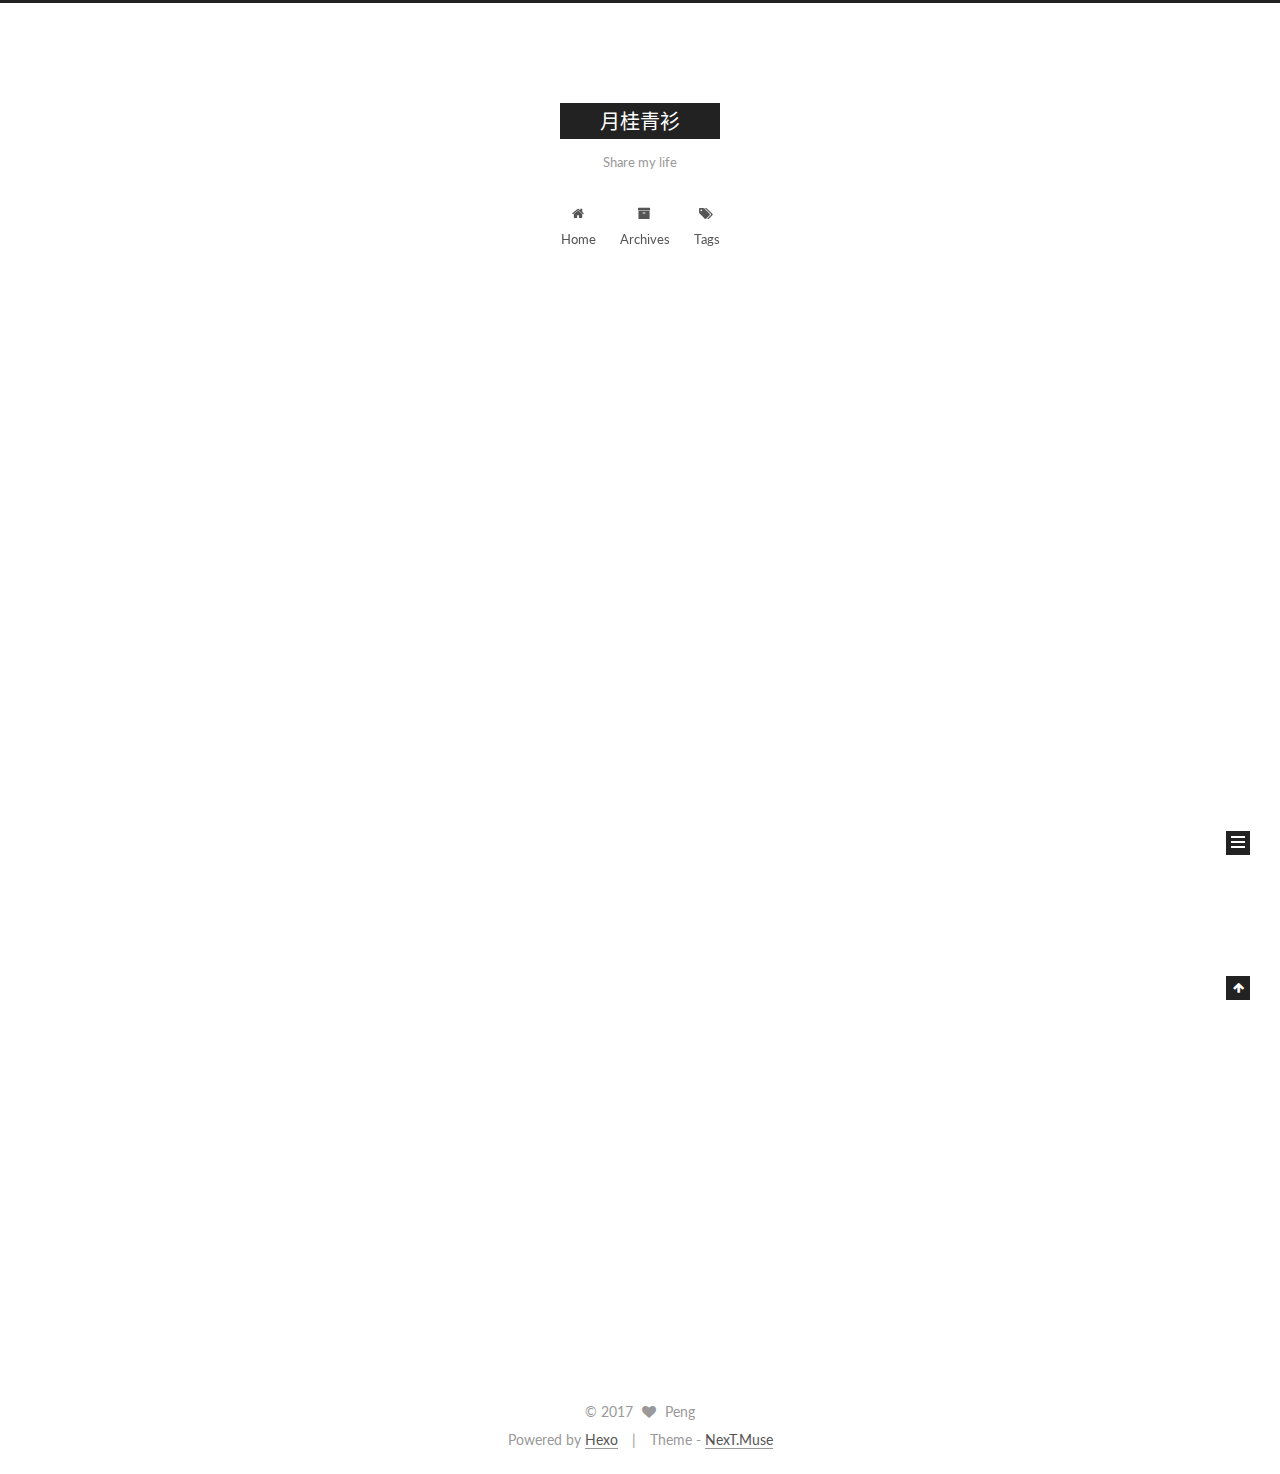
<file: index.html>
<!doctype html>



  


<html class="theme-next muse use-motion" lang="zh-CN">
<head>
  <meta charset="UTF-8"/>
<meta http-equiv="X-UA-Compatible" content="IE=edge" />
<meta name="viewport" content="width=device-width, initial-scale=1, maximum-scale=1"/>









<meta http-equiv="Cache-Control" content="no-transform" />
<meta http-equiv="Cache-Control" content="no-siteapp" />















  
  
  <link href="/lib/fancybox/source/jquery.fancybox.css?v=2.1.5" rel="stylesheet" type="text/css" />




  
  
  
  

  
    
    
  

  

  

  

  

  
    
    
    <link href="//fonts.googleapis.com/css?family=Lato:300,300italic,400,400italic,700,700italic&subset=latin,latin-ext" rel="stylesheet" type="text/css">
  






<link href="/lib/font-awesome/css/font-awesome.min.css?v=4.6.2" rel="stylesheet" type="text/css" />

<link href="/css/main.css?v=5.1.1" rel="stylesheet" type="text/css" />


  <meta name="keywords" content="Hexo, NexT" />








  <link rel="shortcut icon" type="image/x-icon" href="/favicon.ico?v=5.1.1" />






<meta property="og:type" content="website">
<meta property="og:title" content="月桂青衫">
<meta property="og:url" content="pzpeng.github.io/index.html">
<meta property="og:site_name" content="月桂青衫">
<meta name="twitter:card" content="summary">
<meta name="twitter:title" content="月桂青衫">



<script type="text/javascript" id="hexo.configurations">
  var NexT = window.NexT || {};
  var CONFIG = {
    root: '/',
    scheme: 'Muse',
    sidebar: {"position":"left","display":"post","offset":12,"offset_float":0,"b2t":false,"scrollpercent":false},
    fancybox: true,
    motion: true,
    duoshuo: {
      userId: '0',
      author: 'Author'
    },
    algolia: {
      applicationID: '',
      apiKey: '',
      indexName: '',
      hits: {"per_page":10},
      labels: {"input_placeholder":"Search for Posts","hits_empty":"We didn't find any results for the search: ${query}","hits_stats":"${hits} results found in ${time} ms"}
    }
  };
</script>



  <link rel="canonical" href="pzpeng.github.io/"/>





  <title>月桂青衫</title>
</head>

<body itemscope itemtype="http://schema.org/WebPage" lang="zh-CN">

  















  
  
    
  

  <div class="container sidebar-position-left 
   page-home 
 ">
    <div class="headband"></div>

    <header id="header" class="header" itemscope itemtype="http://schema.org/WPHeader">
      <div class="header-inner"><div class="site-brand-wrapper">
  <div class="site-meta ">
    

    <div class="custom-logo-site-title">
      <a href="/"  class="brand" rel="start">
        <span class="logo-line-before"><i></i></span>
        <span class="site-title">月桂青衫</span>
        <span class="logo-line-after"><i></i></span>
      </a>
    </div>
      
        <p class="site-subtitle">Share my life</p>
      
  </div>

  <div class="site-nav-toggle">
    <button>
      <span class="btn-bar"></span>
      <span class="btn-bar"></span>
      <span class="btn-bar"></span>
    </button>
  </div>
</div>

<nav class="site-nav">
  

  
    <ul id="menu" class="menu">
      
        
        <li class="menu-item menu-item-home">
          <a href="/" rel="section">
            
              <i class="menu-item-icon fa fa-fw fa-home"></i> <br />
            
            Home
          </a>
        </li>
      
        
        <li class="menu-item menu-item-archives">
          <a href="/archives/" rel="section">
            
              <i class="menu-item-icon fa fa-fw fa-archive"></i> <br />
            
            Archives
          </a>
        </li>
      
        
        <li class="menu-item menu-item-tags">
          <a href="/tags/" rel="section">
            
              <i class="menu-item-icon fa fa-fw fa-tags"></i> <br />
            
            Tags
          </a>
        </li>
      

      
    </ul>
  

  
</nav>



 </div>
    </header>

    <main id="main" class="main">
      <div class="main-inner">
        <div class="content-wrap">
          <div id="content" class="content">
            
  <section id="posts" class="posts-expand">
    
      

  

  
  
  

  <article class="post post-type-normal " itemscope itemtype="http://schema.org/Article">
    <link itemprop="mainEntityOfPage" href="pzpeng.github.io/2017/06/05/hello-world/">

    <span hidden itemprop="author" itemscope itemtype="http://schema.org/Person">
      <meta itemprop="name" content="Peng">
      <meta itemprop="description" content="">
      <meta itemprop="image" content="/images/avatar.gif">
    </span>

    <span hidden itemprop="publisher" itemscope itemtype="http://schema.org/Organization">
      <meta itemprop="name" content="月桂青衫">
    </span>

    
      <header class="post-header">

        
        
          <h1 class="post-title" itemprop="name headline">
                
                <a class="post-title-link" href="/2017/06/05/hello-world/" itemprop="url">Hello World</a></h1>
        

        <div class="post-meta">
          <span class="post-time">
            
              <span class="post-meta-item-icon">
                <i class="fa fa-calendar-o"></i>
              </span>
              
                <span class="post-meta-item-text">Posted on</span>
              
              <time title="Post created" itemprop="dateCreated datePublished" datetime="2017-06-05T22:04:00+08:00">
                2017-06-05
              </time>
            

            

            
          </span>

          

          
            
          

          
          

          

          

          

        </div>
      </header>
    

    <div class="post-body" itemprop="articleBody">

      
      

      
        
          
            <p>Welcome to <a href="https://hexo.io/" target="_blank" rel="external">Hexo</a>! This is your very first post. Check <a href="https://hexo.io/docs/" target="_blank" rel="external">documentation</a> for more info. If you get any problems when using Hexo, you can find the answer in <a href="https://hexo.io/docs/troubleshooting.html" target="_blank" rel="external">troubleshooting</a> or you can ask me on <a href="https://github.com/hexojs/hexo/issues" target="_blank" rel="external">GitHub</a>.</p>
<h2 id="Quick-Start"><a href="#Quick-Start" class="headerlink" title="Quick Start"></a>Quick Start</h2><h3 id="Create-a-new-post"><a href="#Create-a-new-post" class="headerlink" title="Create a new post"></a>Create a new post</h3><figure class="highlight bash"><table><tr><td class="gutter"><pre><div class="line">1</div></pre></td><td class="code"><pre><div class="line">$ hexo new <span class="string">"My New Post"</span></div></pre></td></tr></table></figure>
<p>More info: <a href="https://hexo.io/docs/writing.html" target="_blank" rel="external">Writing</a></p>
<h3 id="Run-server"><a href="#Run-server" class="headerlink" title="Run server"></a>Run server</h3><figure class="highlight bash"><table><tr><td class="gutter"><pre><div class="line">1</div></pre></td><td class="code"><pre><div class="line">$ hexo server</div></pre></td></tr></table></figure>
<p>More info: <a href="https://hexo.io/docs/server.html" target="_blank" rel="external">Server</a></p>
<h3 id="Generate-static-files"><a href="#Generate-static-files" class="headerlink" title="Generate static files"></a>Generate static files</h3><figure class="highlight bash"><table><tr><td class="gutter"><pre><div class="line">1</div></pre></td><td class="code"><pre><div class="line">$ hexo generate</div></pre></td></tr></table></figure>
<p>More info: <a href="https://hexo.io/docs/generating.html" target="_blank" rel="external">Generating</a></p>
<h3 id="Deploy-to-remote-sites"><a href="#Deploy-to-remote-sites" class="headerlink" title="Deploy to remote sites"></a>Deploy to remote sites</h3><figure class="highlight bash"><table><tr><td class="gutter"><pre><div class="line">1</div></pre></td><td class="code"><pre><div class="line">$ hexo deploy</div></pre></td></tr></table></figure>
<p>More info: <a href="https://hexo.io/docs/deployment.html" target="_blank" rel="external">Deployment</a></p>

          
        
      
    </div>

    <div>
      
    </div>

    <div>
      
    </div>

    <div>
      
    </div>

    <footer class="post-footer">
      

      

      

      
      
        <div class="post-eof"></div>
      
    </footer>
  </article>


    
  </section>

  


          </div>
          


          

        </div>
        
          
  
  <div class="sidebar-toggle">
    <div class="sidebar-toggle-line-wrap">
      <span class="sidebar-toggle-line sidebar-toggle-line-first"></span>
      <span class="sidebar-toggle-line sidebar-toggle-line-middle"></span>
      <span class="sidebar-toggle-line sidebar-toggle-line-last"></span>
    </div>
  </div>

  <aside id="sidebar" class="sidebar">
    <div class="sidebar-inner">

      

      

      <section class="site-overview sidebar-panel sidebar-panel-active">
        <div class="site-author motion-element" itemprop="author" itemscope itemtype="http://schema.org/Person">
          <img class="site-author-image" itemprop="image"
               src="/images/avatar.gif"
               alt="Peng" />
          <p class="site-author-name" itemprop="name">Peng</p>
           
              <p class="site-description motion-element" itemprop="description"></p>
          
        </div>
        <nav class="site-state motion-element">

          
            <div class="site-state-item site-state-posts">
              <a href="/archives/">
                <span class="site-state-item-count">1</span>
                <span class="site-state-item-name">posts</span>
              </a>
            </div>
          

          

          

        </nav>

        

        <div class="links-of-author motion-element">
          
        </div>

        
        

        
        

        


      </section>

      

      

    </div>
  </aside>


        
      </div>
    </main>

    <footer id="footer" class="footer">
      <div class="footer-inner">
        <div class="copyright" >
  
  &copy; 
  <span itemprop="copyrightYear">2017</span>
  <span class="with-love">
    <i class="fa fa-heart"></i>
  </span>
  <span class="author" itemprop="copyrightHolder">Peng</span>
</div>


<div class="powered-by">
  Powered by <a class="theme-link" href="https://hexo.io">Hexo</a>
</div>

<div class="theme-info">
  Theme -
  <a class="theme-link" href="https://github.com/iissnan/hexo-theme-next">
    NexT.Muse
  </a>
</div>


        

        
      </div>
    </footer>

    
      <div class="back-to-top">
        <i class="fa fa-arrow-up"></i>
        
      </div>
    

  </div>

  

<script type="text/javascript">
  if (Object.prototype.toString.call(window.Promise) !== '[object Function]') {
    window.Promise = null;
  }
</script>









  












  
  <script type="text/javascript" src="/lib/jquery/index.js?v=2.1.3"></script>

  
  <script type="text/javascript" src="/lib/fastclick/lib/fastclick.min.js?v=1.0.6"></script>

  
  <script type="text/javascript" src="/lib/jquery_lazyload/jquery.lazyload.js?v=1.9.7"></script>

  
  <script type="text/javascript" src="/lib/velocity/velocity.min.js?v=1.2.1"></script>

  
  <script type="text/javascript" src="/lib/velocity/velocity.ui.min.js?v=1.2.1"></script>

  
  <script type="text/javascript" src="/lib/fancybox/source/jquery.fancybox.pack.js?v=2.1.5"></script>


  


  <script type="text/javascript" src="/js/src/utils.js?v=5.1.1"></script>

  <script type="text/javascript" src="/js/src/motion.js?v=5.1.1"></script>



  
  

  
    <script type="text/javascript" src="/js/src/scrollspy.js?v=5.1.1"></script>
<script type="text/javascript" src="/js/src/post-details.js?v=5.1.1"></script>

  

  


  <script type="text/javascript" src="/js/src/bootstrap.js?v=5.1.1"></script>



  


  




	





  





  





  






  





  

  

  

  

  

  

</body>
</html>
</file>
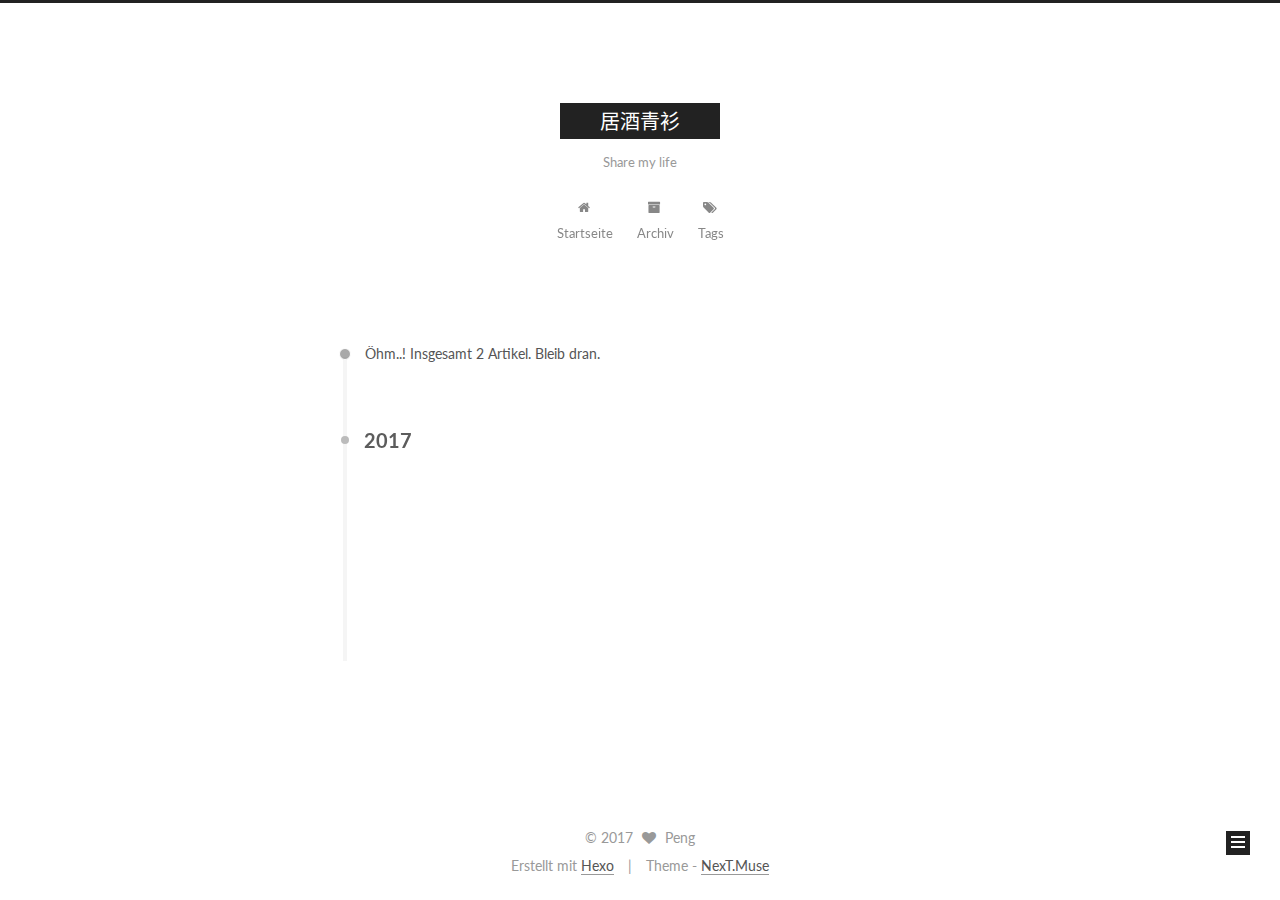
<file: archives/index.html>
<!doctype html>



  


<html class="theme-next muse use-motion" lang="zh-CN">
<head>
  <meta charset="UTF-8"/>
<meta http-equiv="X-UA-Compatible" content="IE=edge" />
<meta name="viewport" content="width=device-width, initial-scale=1, maximum-scale=1"/>









<meta http-equiv="Cache-Control" content="no-transform" />
<meta http-equiv="Cache-Control" content="no-siteapp" />















  
  
  <link href="/lib/fancybox/source/jquery.fancybox.css?v=2.1.5" rel="stylesheet" type="text/css" />




  
  
  
  

  
    
    
  

  

  

  

  

  
    
    
    <link href="//fonts.googleapis.com/css?family=Lato:300,300italic,400,400italic,700,700italic&subset=latin,latin-ext" rel="stylesheet" type="text/css">
  






<link href="/lib/font-awesome/css/font-awesome.min.css?v=4.6.2" rel="stylesheet" type="text/css" />

<link href="/css/main.css?v=5.1.1" rel="stylesheet" type="text/css" />


  <meta name="keywords" content="Hexo, NexT" />








  <link rel="shortcut icon" type="image/x-icon" href="/favicon.ico?v=5.1.1" />






<meta property="og:type" content="website">
<meta property="og:title" content="居酒青衫">
<meta property="og:url" content="pzpeng.github.io/archives/index.html">
<meta property="og:site_name" content="居酒青衫">
<meta name="twitter:card" content="summary">
<meta name="twitter:title" content="居酒青衫">



<script type="text/javascript" id="hexo.configurations">
  var NexT = window.NexT || {};
  var CONFIG = {
    root: '/',
    scheme: 'Muse',
    sidebar: {"position":"left","display":"post","offset":12,"offset_float":0,"b2t":false,"scrollpercent":false},
    fancybox: true,
    motion: true,
    duoshuo: {
      userId: '0',
      author: 'Author'
    },
    algolia: {
      applicationID: '',
      apiKey: '',
      indexName: '',
      hits: {"per_page":10},
      labels: {"input_placeholder":"Search for Posts","hits_empty":"We didn't find any results for the search: ${query}","hits_stats":"${hits} results found in ${time} ms"}
    }
  };
</script>



  <link rel="canonical" href="pzpeng.github.io/archives/"/>





  <title>Archiv | 居酒青衫</title>
</head>

<body itemscope itemtype="http://schema.org/WebPage" lang="zh-CN">

  















  
  
    
  

  <div class="container sidebar-position-left  page-archive  ">
    <div class="headband"></div>

    <header id="header" class="header" itemscope itemtype="http://schema.org/WPHeader">
      <div class="header-inner"><div class="site-brand-wrapper">
  <div class="site-meta ">
    

    <div class="custom-logo-site-title">
      <a href="/"  class="brand" rel="start">
        <span class="logo-line-before"><i></i></span>
        <span class="site-title">居酒青衫</span>
        <span class="logo-line-after"><i></i></span>
      </a>
    </div>
      
        <p class="site-subtitle">Share my life</p>
      
  </div>

  <div class="site-nav-toggle">
    <button>
      <span class="btn-bar"></span>
      <span class="btn-bar"></span>
      <span class="btn-bar"></span>
    </button>
  </div>
</div>

<nav class="site-nav">
  

  
    <ul id="menu" class="menu">
      
        
        <li class="menu-item menu-item-home">
          <a href="/" rel="section">
            
              <i class="menu-item-icon fa fa-fw fa-home"></i> <br />
            
            Startseite
          </a>
        </li>
      
        
        <li class="menu-item menu-item-archives">
          <a href="/archives/" rel="section">
            
              <i class="menu-item-icon fa fa-fw fa-archive"></i> <br />
            
            Archiv
          </a>
        </li>
      
        
        <li class="menu-item menu-item-tags">
          <a href="/tags/" rel="section">
            
              <i class="menu-item-icon fa fa-fw fa-tags"></i> <br />
            
            Tags
          </a>
        </li>
      

      
    </ul>
  

  
</nav>



 </div>
    </header>

    <main id="main" class="main">
      <div class="main-inner">
        <div class="content-wrap">
          <div id="content" class="content">
            

  <section id="posts" class="posts-collapse">
    <span class="archive-move-on"></span>

    <span class="archive-page-counter">
      
      
      
        
      
      Öhm..! Insgesamt 2 Artikel. Bleib dran.
    </span>

    

      
      
      

      
        
        <div class="collection-title">
          <h2 class="archive-year motion-element" id="archive-year-2017">2017</h2>
        </div>
      
      

      

  <article class="post post-type-normal" itemscope itemtype="http://schema.org/Article">
    <header class="post-header">

      <h2 class="post-title">
        
            <a class="post-title-link" href="/2017/06/08/MarkDowm/" itemprop="url">
              
                <span itemprop="name">MarkDowm</span>
              
            </a>
        
      </h2>

      <div class="post-meta">
        <time class="post-time" itemprop="dateCreated"
              datetime="2017-06-08T17:04:39+08:00"
              content="2017-06-08" >
          06-08
        </time>
      </div>

    </header>
  </article>



    

      
      
      

      
      

      

  <article class="post post-type-normal" itemscope itemtype="http://schema.org/Article">
    <header class="post-header">

      <h2 class="post-title">
        
            <a class="post-title-link" href="/2017/06/05/hello-world/" itemprop="url">
              
                <span itemprop="name">Hello World</span>
              
            </a>
        
      </h2>

      <div class="post-meta">
        <time class="post-time" itemprop="dateCreated"
              datetime="2017-06-05T22:04:00+08:00"
              content="2017-06-05" >
          06-05
        </time>
      </div>

    </header>
  </article>



    

  </section>

  



          </div>
          


          

        </div>
        
          
  
  <div class="sidebar-toggle">
    <div class="sidebar-toggle-line-wrap">
      <span class="sidebar-toggle-line sidebar-toggle-line-first"></span>
      <span class="sidebar-toggle-line sidebar-toggle-line-middle"></span>
      <span class="sidebar-toggle-line sidebar-toggle-line-last"></span>
    </div>
  </div>

  <aside id="sidebar" class="sidebar">
    <div class="sidebar-inner">

      

      

      <section class="site-overview sidebar-panel sidebar-panel-active">
        <div class="site-author motion-element" itemprop="author" itemscope itemtype="http://schema.org/Person">
          <img class="site-author-image" itemprop="image"
               src="/images/avatar.gif"
               alt="Peng" />
          <p class="site-author-name" itemprop="name">Peng</p>
           
              <p class="site-description motion-element" itemprop="description"></p>
          
        </div>
        <nav class="site-state motion-element">

          
            <div class="site-state-item site-state-posts">
              <a href="/archives/">
                <span class="site-state-item-count">2</span>
                <span class="site-state-item-name">Artikel</span>
              </a>
            </div>
          

          

          

        </nav>

        

        <div class="links-of-author motion-element">
          
        </div>

        
        

        
        

        


      </section>

      

      

    </div>
  </aside>


        
      </div>
    </main>

    <footer id="footer" class="footer">
      <div class="footer-inner">
        <div class="copyright" >
  
  &copy; 
  <span itemprop="copyrightYear">2017</span>
  <span class="with-love">
    <i class="fa fa-heart"></i>
  </span>
  <span class="author" itemprop="copyrightHolder">Peng</span>
</div>


<div class="powered-by">
  Erstellt mit  <a class="theme-link" href="https://hexo.io">Hexo</a>
</div>

<div class="theme-info">
  Theme -
  <a class="theme-link" href="https://github.com/iissnan/hexo-theme-next">
    NexT.Muse
  </a>
</div>


        

        
      </div>
    </footer>

    
      <div class="back-to-top">
        <i class="fa fa-arrow-up"></i>
        
      </div>
    

  </div>

  

<script type="text/javascript">
  if (Object.prototype.toString.call(window.Promise) !== '[object Function]') {
    window.Promise = null;
  }
</script>









  












  
  <script type="text/javascript" src="/lib/jquery/index.js?v=2.1.3"></script>

  
  <script type="text/javascript" src="/lib/fastclick/lib/fastclick.min.js?v=1.0.6"></script>

  
  <script type="text/javascript" src="/lib/jquery_lazyload/jquery.lazyload.js?v=1.9.7"></script>

  
  <script type="text/javascript" src="/lib/velocity/velocity.min.js?v=1.2.1"></script>

  
  <script type="text/javascript" src="/lib/velocity/velocity.ui.min.js?v=1.2.1"></script>

  
  <script type="text/javascript" src="/lib/fancybox/source/jquery.fancybox.pack.js?v=2.1.5"></script>


  


  <script type="text/javascript" src="/js/src/utils.js?v=5.1.1"></script>

  <script type="text/javascript" src="/js/src/motion.js?v=5.1.1"></script>



  
  

  
  
    <script type="text/javascript" id="motion.page.archive">
      $('.archive-year').velocity('transition.slideLeftIn');
    </script>
  


  


  <script type="text/javascript" src="/js/src/bootstrap.js?v=5.1.1"></script>



  


  




	





  





  





  






  





  

  

  

  

  

  

</body>
</html>
</file>
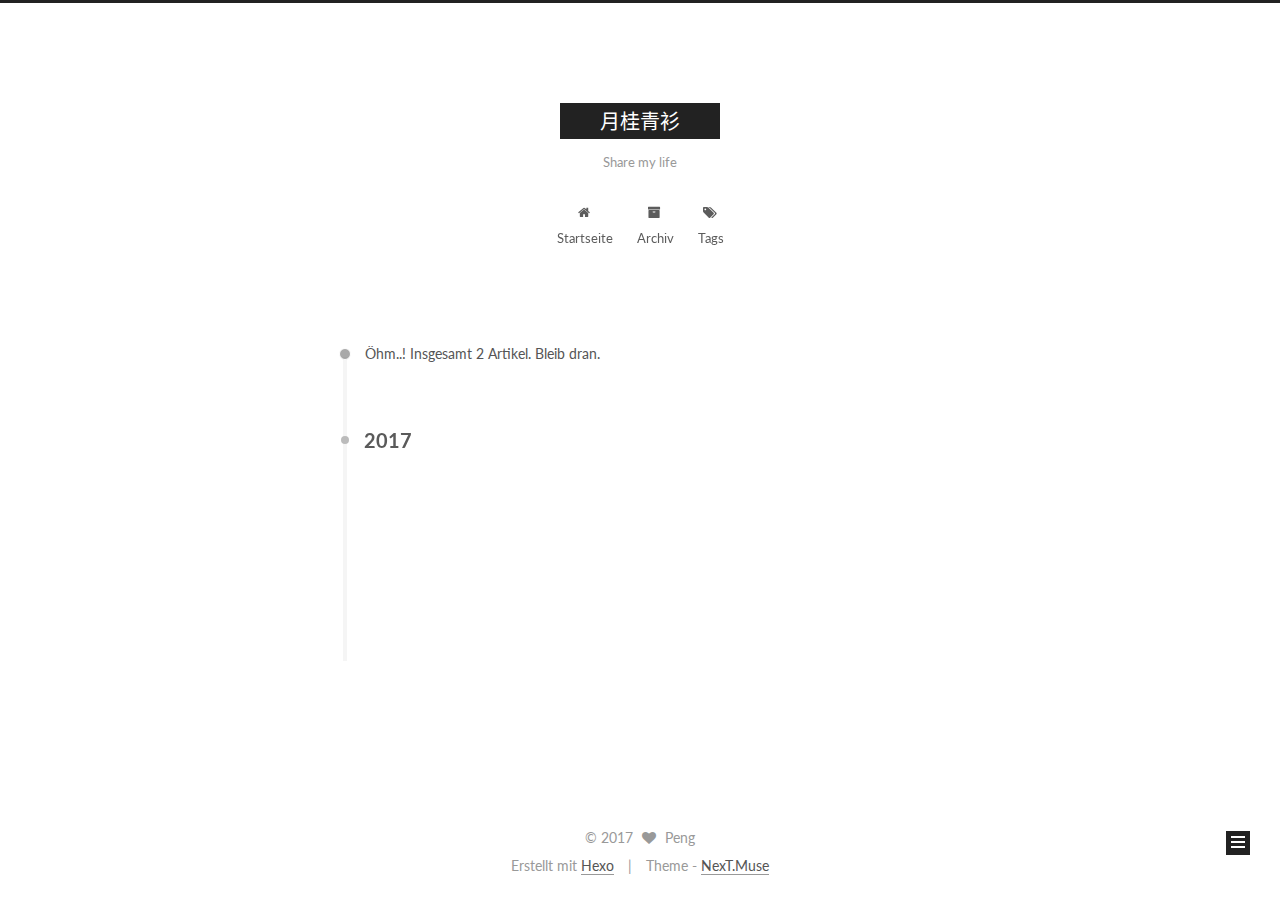
<file: archives/2017/index.html>
<!doctype html>



  


<html class="theme-next muse use-motion" lang="zh-CN">
<head>
  <meta charset="UTF-8"/>
<meta http-equiv="X-UA-Compatible" content="IE=edge" />
<meta name="viewport" content="width=device-width, initial-scale=1, maximum-scale=1"/>









<meta http-equiv="Cache-Control" content="no-transform" />
<meta http-equiv="Cache-Control" content="no-siteapp" />















  
  
  <link href="/lib/fancybox/source/jquery.fancybox.css?v=2.1.5" rel="stylesheet" type="text/css" />




  
  
  
  

  
    
    
  

  

  

  

  

  
    
    
    <link href="//fonts.googleapis.com/css?family=Lato:300,300italic,400,400italic,700,700italic&subset=latin,latin-ext" rel="stylesheet" type="text/css">
  






<link href="/lib/font-awesome/css/font-awesome.min.css?v=4.6.2" rel="stylesheet" type="text/css" />

<link href="/css/main.css?v=5.1.1" rel="stylesheet" type="text/css" />


  <meta name="keywords" content="Hexo, NexT" />








  <link rel="shortcut icon" type="image/x-icon" href="/favicon.ico?v=5.1.1" />






<meta property="og:type" content="website">
<meta property="og:title" content="月桂青衫">
<meta property="og:url" content="pzpeng.github.io/archives/2017/index.html">
<meta property="og:site_name" content="月桂青衫">
<meta name="twitter:card" content="summary">
<meta name="twitter:title" content="月桂青衫">



<script type="text/javascript" id="hexo.configurations">
  var NexT = window.NexT || {};
  var CONFIG = {
    root: '/',
    scheme: 'Muse',
    sidebar: {"position":"left","display":"post","offset":12,"offset_float":0,"b2t":false,"scrollpercent":false},
    fancybox: true,
    motion: true,
    duoshuo: {
      userId: '0',
      author: 'Author'
    },
    algolia: {
      applicationID: '',
      apiKey: '',
      indexName: '',
      hits: {"per_page":10},
      labels: {"input_placeholder":"Search for Posts","hits_empty":"We didn't find any results for the search: ${query}","hits_stats":"${hits} results found in ${time} ms"}
    }
  };
</script>



  <link rel="canonical" href="pzpeng.github.io/archives/2017/"/>





  <title>Archiv | 月桂青衫</title>
</head>

<body itemscope itemtype="http://schema.org/WebPage" lang="zh-CN">

  















  
  
    
  

  <div class="container sidebar-position-left  page-archive  ">
    <div class="headband"></div>

    <header id="header" class="header" itemscope itemtype="http://schema.org/WPHeader">
      <div class="header-inner"><div class="site-brand-wrapper">
  <div class="site-meta ">
    

    <div class="custom-logo-site-title">
      <a href="/"  class="brand" rel="start">
        <span class="logo-line-before"><i></i></span>
        <span class="site-title">月桂青衫</span>
        <span class="logo-line-after"><i></i></span>
      </a>
    </div>
      
        <p class="site-subtitle">Share my life</p>
      
  </div>

  <div class="site-nav-toggle">
    <button>
      <span class="btn-bar"></span>
      <span class="btn-bar"></span>
      <span class="btn-bar"></span>
    </button>
  </div>
</div>

<nav class="site-nav">
  

  
    <ul id="menu" class="menu">
      
        
        <li class="menu-item menu-item-home">
          <a href="/" rel="section">
            
              <i class="menu-item-icon fa fa-fw fa-home"></i> <br />
            
            Startseite
          </a>
        </li>
      
        
        <li class="menu-item menu-item-archives">
          <a href="/archives/" rel="section">
            
              <i class="menu-item-icon fa fa-fw fa-archive"></i> <br />
            
            Archiv
          </a>
        </li>
      
        
        <li class="menu-item menu-item-tags">
          <a href="/tags/" rel="section">
            
              <i class="menu-item-icon fa fa-fw fa-tags"></i> <br />
            
            Tags
          </a>
        </li>
      

      
    </ul>
  

  
</nav>



 </div>
    </header>

    <main id="main" class="main">
      <div class="main-inner">
        <div class="content-wrap">
          <div id="content" class="content">
            

  <section id="posts" class="posts-collapse">
    <span class="archive-move-on"></span>

    <span class="archive-page-counter">
      
      
      
        
      
      Öhm..! Insgesamt 2 Artikel. Bleib dran.
    </span>

    

      
      
      

      
        
        <div class="collection-title">
          <h2 class="archive-year motion-element" id="archive-year-2017">2017</h2>
        </div>
      
      

      

  <article class="post post-type-normal" itemscope itemtype="http://schema.org/Article">
    <header class="post-header">

      <h2 class="post-title">
        
            <a class="post-title-link" href="/2017/06/08/MarkDowm/" itemprop="url">
              
                <span itemprop="name">MarkDowm</span>
              
            </a>
        
      </h2>

      <div class="post-meta">
        <time class="post-time" itemprop="dateCreated"
              datetime="2017-06-08T17:04:39+08:00"
              content="2017-06-08" >
          06-08
        </time>
      </div>

    </header>
  </article>



    

      
      
      

      
      

      

  <article class="post post-type-normal" itemscope itemtype="http://schema.org/Article">
    <header class="post-header">

      <h2 class="post-title">
        
            <a class="post-title-link" href="/2017/06/05/hello-world/" itemprop="url">
              
                <span itemprop="name">Hello World</span>
              
            </a>
        
      </h2>

      <div class="post-meta">
        <time class="post-time" itemprop="dateCreated"
              datetime="2017-06-05T22:04:00+08:00"
              content="2017-06-05" >
          06-05
        </time>
      </div>

    </header>
  </article>



    

  </section>

  



          </div>
          


          

        </div>
        
          
  
  <div class="sidebar-toggle">
    <div class="sidebar-toggle-line-wrap">
      <span class="sidebar-toggle-line sidebar-toggle-line-first"></span>
      <span class="sidebar-toggle-line sidebar-toggle-line-middle"></span>
      <span class="sidebar-toggle-line sidebar-toggle-line-last"></span>
    </div>
  </div>

  <aside id="sidebar" class="sidebar">
    <div class="sidebar-inner">

      

      

      <section class="site-overview sidebar-panel sidebar-panel-active">
        <div class="site-author motion-element" itemprop="author" itemscope itemtype="http://schema.org/Person">
          <img class="site-author-image" itemprop="image"
               src="/images/avatar.gif"
               alt="Peng" />
          <p class="site-author-name" itemprop="name">Peng</p>
           
              <p class="site-description motion-element" itemprop="description"></p>
          
        </div>
        <nav class="site-state motion-element">

          
            <div class="site-state-item site-state-posts">
              <a href="/archives/">
                <span class="site-state-item-count">2</span>
                <span class="site-state-item-name">Artikel</span>
              </a>
            </div>
          

          

          

        </nav>

        

        <div class="links-of-author motion-element">
          
        </div>

        
        

        
        

        


      </section>

      

      

    </div>
  </aside>


        
      </div>
    </main>

    <footer id="footer" class="footer">
      <div class="footer-inner">
        <div class="copyright" >
  
  &copy; 
  <span itemprop="copyrightYear">2017</span>
  <span class="with-love">
    <i class="fa fa-heart"></i>
  </span>
  <span class="author" itemprop="copyrightHolder">Peng</span>
</div>


<div class="powered-by">
  Erstellt mit  <a class="theme-link" href="https://hexo.io">Hexo</a>
</div>

<div class="theme-info">
  Theme -
  <a class="theme-link" href="https://github.com/iissnan/hexo-theme-next">
    NexT.Muse
  </a>
</div>


        

        
      </div>
    </footer>

    
      <div class="back-to-top">
        <i class="fa fa-arrow-up"></i>
        
      </div>
    

  </div>

  

<script type="text/javascript">
  if (Object.prototype.toString.call(window.Promise) !== '[object Function]') {
    window.Promise = null;
  }
</script>









  












  
  <script type="text/javascript" src="/lib/jquery/index.js?v=2.1.3"></script>

  
  <script type="text/javascript" src="/lib/fastclick/lib/fastclick.min.js?v=1.0.6"></script>

  
  <script type="text/javascript" src="/lib/jquery_lazyload/jquery.lazyload.js?v=1.9.7"></script>

  
  <script type="text/javascript" src="/lib/velocity/velocity.min.js?v=1.2.1"></script>

  
  <script type="text/javascript" src="/lib/velocity/velocity.ui.min.js?v=1.2.1"></script>

  
  <script type="text/javascript" src="/lib/fancybox/source/jquery.fancybox.pack.js?v=2.1.5"></script>


  


  <script type="text/javascript" src="/js/src/utils.js?v=5.1.1"></script>

  <script type="text/javascript" src="/js/src/motion.js?v=5.1.1"></script>



  
  

  
  
    <script type="text/javascript" id="motion.page.archive">
      $('.archive-year').velocity('transition.slideLeftIn');
    </script>
  


  


  <script type="text/javascript" src="/js/src/bootstrap.js?v=5.1.1"></script>



  


  




	





  





  





  






  





  

  

  

  

  

  

</body>
</html>
</file>
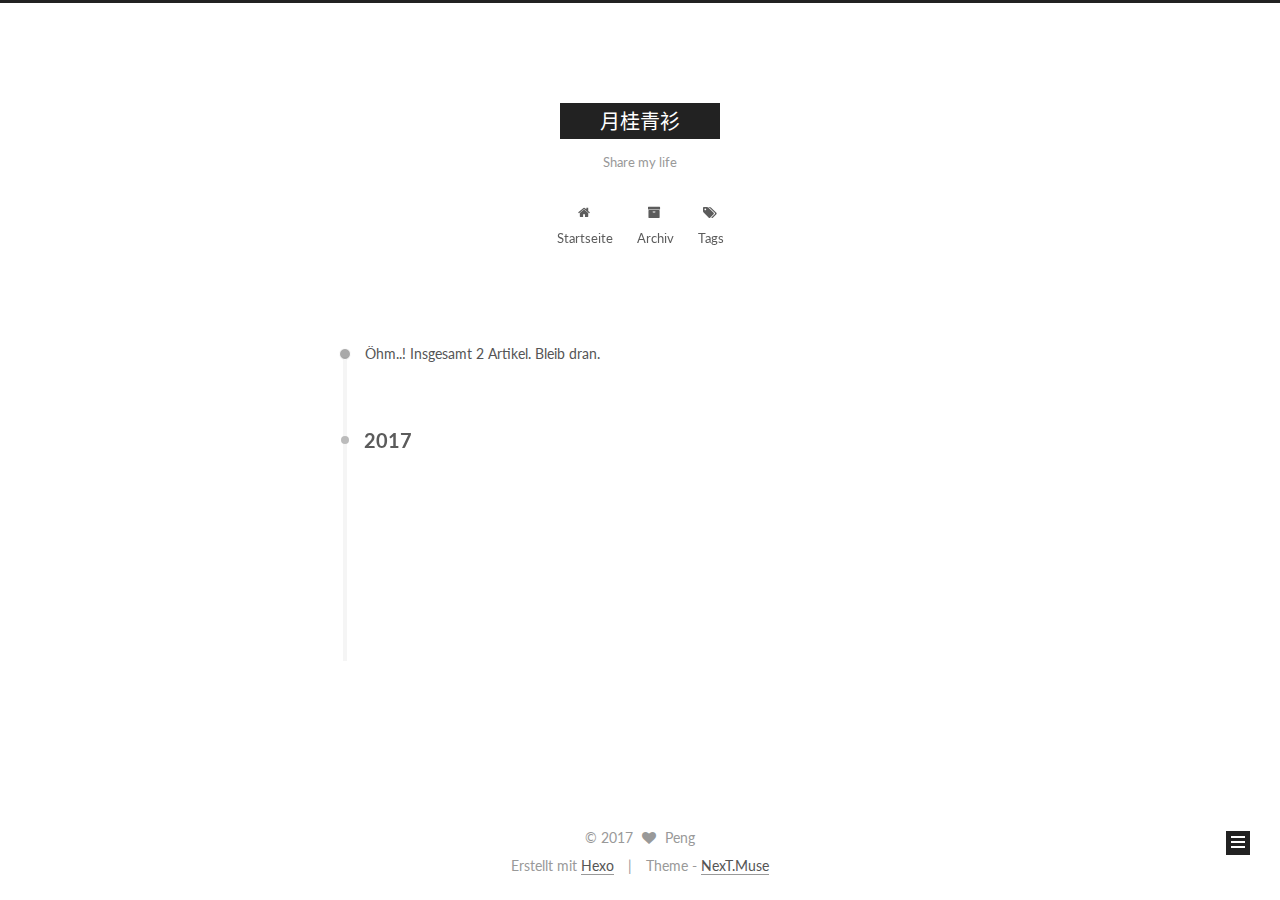
<file: archives/2017/06/index.html>
<!doctype html>



  


<html class="theme-next muse use-motion" lang="zh-CN">
<head>
  <meta charset="UTF-8"/>
<meta http-equiv="X-UA-Compatible" content="IE=edge" />
<meta name="viewport" content="width=device-width, initial-scale=1, maximum-scale=1"/>









<meta http-equiv="Cache-Control" content="no-transform" />
<meta http-equiv="Cache-Control" content="no-siteapp" />















  
  
  <link href="/lib/fancybox/source/jquery.fancybox.css?v=2.1.5" rel="stylesheet" type="text/css" />




  
  
  
  

  
    
    
  

  

  

  

  

  
    
    
    <link href="//fonts.googleapis.com/css?family=Lato:300,300italic,400,400italic,700,700italic&subset=latin,latin-ext" rel="stylesheet" type="text/css">
  






<link href="/lib/font-awesome/css/font-awesome.min.css?v=4.6.2" rel="stylesheet" type="text/css" />

<link href="/css/main.css?v=5.1.1" rel="stylesheet" type="text/css" />


  <meta name="keywords" content="Hexo, NexT" />








  <link rel="shortcut icon" type="image/x-icon" href="/favicon.ico?v=5.1.1" />






<meta property="og:type" content="website">
<meta property="og:title" content="月桂青衫">
<meta property="og:url" content="pzpeng.github.io/archives/2017/06/index.html">
<meta property="og:site_name" content="月桂青衫">
<meta name="twitter:card" content="summary">
<meta name="twitter:title" content="月桂青衫">



<script type="text/javascript" id="hexo.configurations">
  var NexT = window.NexT || {};
  var CONFIG = {
    root: '/',
    scheme: 'Muse',
    sidebar: {"position":"left","display":"post","offset":12,"offset_float":0,"b2t":false,"scrollpercent":false},
    fancybox: true,
    motion: true,
    duoshuo: {
      userId: '0',
      author: 'Author'
    },
    algolia: {
      applicationID: '',
      apiKey: '',
      indexName: '',
      hits: {"per_page":10},
      labels: {"input_placeholder":"Search for Posts","hits_empty":"We didn't find any results for the search: ${query}","hits_stats":"${hits} results found in ${time} ms"}
    }
  };
</script>



  <link rel="canonical" href="pzpeng.github.io/archives/2017/06/"/>





  <title>Archiv | 月桂青衫</title>
</head>

<body itemscope itemtype="http://schema.org/WebPage" lang="zh-CN">

  















  
  
    
  

  <div class="container sidebar-position-left  page-archive  ">
    <div class="headband"></div>

    <header id="header" class="header" itemscope itemtype="http://schema.org/WPHeader">
      <div class="header-inner"><div class="site-brand-wrapper">
  <div class="site-meta ">
    

    <div class="custom-logo-site-title">
      <a href="/"  class="brand" rel="start">
        <span class="logo-line-before"><i></i></span>
        <span class="site-title">月桂青衫</span>
        <span class="logo-line-after"><i></i></span>
      </a>
    </div>
      
        <p class="site-subtitle">Share my life</p>
      
  </div>

  <div class="site-nav-toggle">
    <button>
      <span class="btn-bar"></span>
      <span class="btn-bar"></span>
      <span class="btn-bar"></span>
    </button>
  </div>
</div>

<nav class="site-nav">
  

  
    <ul id="menu" class="menu">
      
        
        <li class="menu-item menu-item-home">
          <a href="/" rel="section">
            
              <i class="menu-item-icon fa fa-fw fa-home"></i> <br />
            
            Startseite
          </a>
        </li>
      
        
        <li class="menu-item menu-item-archives">
          <a href="/archives/" rel="section">
            
              <i class="menu-item-icon fa fa-fw fa-archive"></i> <br />
            
            Archiv
          </a>
        </li>
      
        
        <li class="menu-item menu-item-tags">
          <a href="/tags/" rel="section">
            
              <i class="menu-item-icon fa fa-fw fa-tags"></i> <br />
            
            Tags
          </a>
        </li>
      

      
    </ul>
  

  
</nav>



 </div>
    </header>

    <main id="main" class="main">
      <div class="main-inner">
        <div class="content-wrap">
          <div id="content" class="content">
            

  <section id="posts" class="posts-collapse">
    <span class="archive-move-on"></span>

    <span class="archive-page-counter">
      
      
      
        
      
      Öhm..! Insgesamt 2 Artikel. Bleib dran.
    </span>

    

      
      
      

      
        
        <div class="collection-title">
          <h2 class="archive-year motion-element" id="archive-year-2017">2017</h2>
        </div>
      
      

      

  <article class="post post-type-normal" itemscope itemtype="http://schema.org/Article">
    <header class="post-header">

      <h2 class="post-title">
        
            <a class="post-title-link" href="/2017/06/08/MarkDowm/" itemprop="url">
              
                <span itemprop="name">MarkDowm</span>
              
            </a>
        
      </h2>

      <div class="post-meta">
        <time class="post-time" itemprop="dateCreated"
              datetime="2017-06-08T17:04:39+08:00"
              content="2017-06-08" >
          06-08
        </time>
      </div>

    </header>
  </article>



    

      
      
      

      
      

      

  <article class="post post-type-normal" itemscope itemtype="http://schema.org/Article">
    <header class="post-header">

      <h2 class="post-title">
        
            <a class="post-title-link" href="/2017/06/05/hello-world/" itemprop="url">
              
                <span itemprop="name">Hello World</span>
              
            </a>
        
      </h2>

      <div class="post-meta">
        <time class="post-time" itemprop="dateCreated"
              datetime="2017-06-05T22:04:00+08:00"
              content="2017-06-05" >
          06-05
        </time>
      </div>

    </header>
  </article>



    

  </section>

  



          </div>
          


          

        </div>
        
          
  
  <div class="sidebar-toggle">
    <div class="sidebar-toggle-line-wrap">
      <span class="sidebar-toggle-line sidebar-toggle-line-first"></span>
      <span class="sidebar-toggle-line sidebar-toggle-line-middle"></span>
      <span class="sidebar-toggle-line sidebar-toggle-line-last"></span>
    </div>
  </div>

  <aside id="sidebar" class="sidebar">
    <div class="sidebar-inner">

      

      

      <section class="site-overview sidebar-panel sidebar-panel-active">
        <div class="site-author motion-element" itemprop="author" itemscope itemtype="http://schema.org/Person">
          <img class="site-author-image" itemprop="image"
               src="/images/avatar.gif"
               alt="Peng" />
          <p class="site-author-name" itemprop="name">Peng</p>
           
              <p class="site-description motion-element" itemprop="description"></p>
          
        </div>
        <nav class="site-state motion-element">

          
            <div class="site-state-item site-state-posts">
              <a href="/archives/">
                <span class="site-state-item-count">2</span>
                <span class="site-state-item-name">Artikel</span>
              </a>
            </div>
          

          

          

        </nav>

        

        <div class="links-of-author motion-element">
          
        </div>

        
        

        
        

        


      </section>

      

      

    </div>
  </aside>


        
      </div>
    </main>

    <footer id="footer" class="footer">
      <div class="footer-inner">
        <div class="copyright" >
  
  &copy; 
  <span itemprop="copyrightYear">2017</span>
  <span class="with-love">
    <i class="fa fa-heart"></i>
  </span>
  <span class="author" itemprop="copyrightHolder">Peng</span>
</div>


<div class="powered-by">
  Erstellt mit  <a class="theme-link" href="https://hexo.io">Hexo</a>
</div>

<div class="theme-info">
  Theme -
  <a class="theme-link" href="https://github.com/iissnan/hexo-theme-next">
    NexT.Muse
  </a>
</div>


        

        
      </div>
    </footer>

    
      <div class="back-to-top">
        <i class="fa fa-arrow-up"></i>
        
      </div>
    

  </div>

  

<script type="text/javascript">
  if (Object.prototype.toString.call(window.Promise) !== '[object Function]') {
    window.Promise = null;
  }
</script>









  












  
  <script type="text/javascript" src="/lib/jquery/index.js?v=2.1.3"></script>

  
  <script type="text/javascript" src="/lib/fastclick/lib/fastclick.min.js?v=1.0.6"></script>

  
  <script type="text/javascript" src="/lib/jquery_lazyload/jquery.lazyload.js?v=1.9.7"></script>

  
  <script type="text/javascript" src="/lib/velocity/velocity.min.js?v=1.2.1"></script>

  
  <script type="text/javascript" src="/lib/velocity/velocity.ui.min.js?v=1.2.1"></script>

  
  <script type="text/javascript" src="/lib/fancybox/source/jquery.fancybox.pack.js?v=2.1.5"></script>


  


  <script type="text/javascript" src="/js/src/utils.js?v=5.1.1"></script>

  <script type="text/javascript" src="/js/src/motion.js?v=5.1.1"></script>



  
  

  
  
    <script type="text/javascript" id="motion.page.archive">
      $('.archive-year').velocity('transition.slideLeftIn');
    </script>
  


  


  <script type="text/javascript" src="/js/src/bootstrap.js?v=5.1.1"></script>



  


  




	





  





  





  






  





  

  

  

  

  

  

</body>
</html>
</file>
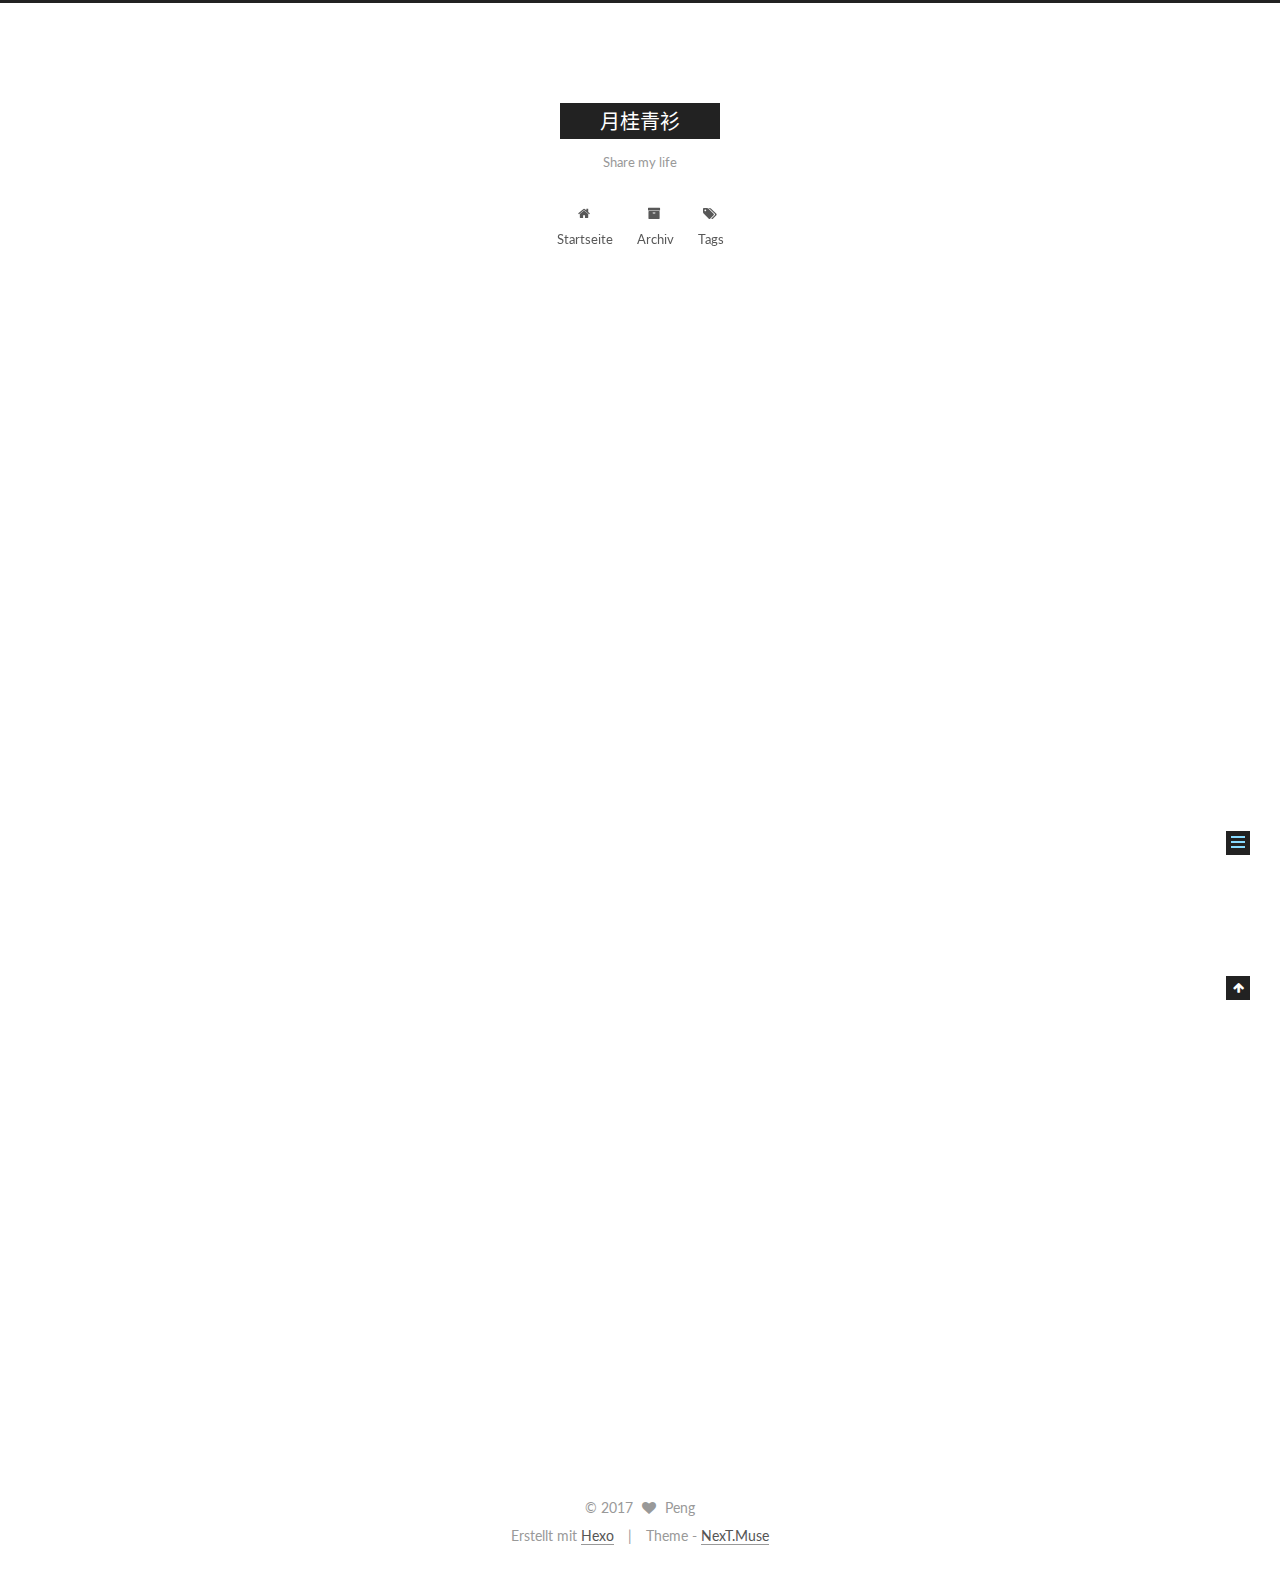
<file: 2017/06/05/hello-world/index.html>
<!doctype html>



  


<html class="theme-next muse use-motion" lang="zh-CN">
<head>
  <meta charset="UTF-8"/>
<meta http-equiv="X-UA-Compatible" content="IE=edge" />
<meta name="viewport" content="width=device-width, initial-scale=1, maximum-scale=1"/>









<meta http-equiv="Cache-Control" content="no-transform" />
<meta http-equiv="Cache-Control" content="no-siteapp" />















  
  
  <link href="/lib/fancybox/source/jquery.fancybox.css?v=2.1.5" rel="stylesheet" type="text/css" />




  
  
  
  

  
    
    
  

  

  

  

  

  
    
    
    <link href="//fonts.googleapis.com/css?family=Lato:300,300italic,400,400italic,700,700italic&subset=latin,latin-ext" rel="stylesheet" type="text/css">
  






<link href="/lib/font-awesome/css/font-awesome.min.css?v=4.6.2" rel="stylesheet" type="text/css" />

<link href="/css/main.css?v=5.1.1" rel="stylesheet" type="text/css" />


  <meta name="keywords" content="Hexo, NexT" />








  <link rel="shortcut icon" type="image/x-icon" href="/favicon.ico?v=5.1.1" />






<meta name="description" content="Welcome to Hexo! This is your very first post. Check documentation for more info. If you get any problems when using Hexo, you can find the answer in troubleshooting or you can ask me on GitHub. Quick">
<meta property="og:type" content="article">
<meta property="og:title" content="Hello World">
<meta property="og:url" content="pzpeng.github.io/2017/06/05/hello-world/index.html">
<meta property="og:site_name" content="月桂青衫">
<meta property="og:description" content="Welcome to Hexo! This is your very first post. Check documentation for more info. If you get any problems when using Hexo, you can find the answer in troubleshooting or you can ask me on GitHub. Quick">
<meta property="og:updated_time" content="2017-06-05T14:04:00.766Z">
<meta name="twitter:card" content="summary">
<meta name="twitter:title" content="Hello World">
<meta name="twitter:description" content="Welcome to Hexo! This is your very first post. Check documentation for more info. If you get any problems when using Hexo, you can find the answer in troubleshooting or you can ask me on GitHub. Quick">



<script type="text/javascript" id="hexo.configurations">
  var NexT = window.NexT || {};
  var CONFIG = {
    root: '/',
    scheme: 'Muse',
    sidebar: {"position":"left","display":"post","offset":12,"offset_float":0,"b2t":false,"scrollpercent":false},
    fancybox: true,
    motion: true,
    duoshuo: {
      userId: '0',
      author: 'Author'
    },
    algolia: {
      applicationID: '',
      apiKey: '',
      indexName: '',
      hits: {"per_page":10},
      labels: {"input_placeholder":"Search for Posts","hits_empty":"We didn't find any results for the search: ${query}","hits_stats":"${hits} results found in ${time} ms"}
    }
  };
</script>



  <link rel="canonical" href="pzpeng.github.io/2017/06/05/hello-world/"/>





  <title>Hello World | 月桂青衫</title>
</head>

<body itemscope itemtype="http://schema.org/WebPage" lang="zh-CN">

  















  
  
    
  

  <div class="container sidebar-position-left page-post-detail ">
    <div class="headband"></div>

    <header id="header" class="header" itemscope itemtype="http://schema.org/WPHeader">
      <div class="header-inner"><div class="site-brand-wrapper">
  <div class="site-meta ">
    

    <div class="custom-logo-site-title">
      <a href="/"  class="brand" rel="start">
        <span class="logo-line-before"><i></i></span>
        <span class="site-title">月桂青衫</span>
        <span class="logo-line-after"><i></i></span>
      </a>
    </div>
      
        <p class="site-subtitle">Share my life</p>
      
  </div>

  <div class="site-nav-toggle">
    <button>
      <span class="btn-bar"></span>
      <span class="btn-bar"></span>
      <span class="btn-bar"></span>
    </button>
  </div>
</div>

<nav class="site-nav">
  

  
    <ul id="menu" class="menu">
      
        
        <li class="menu-item menu-item-home">
          <a href="/" rel="section">
            
              <i class="menu-item-icon fa fa-fw fa-home"></i> <br />
            
            Startseite
          </a>
        </li>
      
        
        <li class="menu-item menu-item-archives">
          <a href="/archives/" rel="section">
            
              <i class="menu-item-icon fa fa-fw fa-archive"></i> <br />
            
            Archiv
          </a>
        </li>
      
        
        <li class="menu-item menu-item-tags">
          <a href="/tags/" rel="section">
            
              <i class="menu-item-icon fa fa-fw fa-tags"></i> <br />
            
            Tags
          </a>
        </li>
      

      
    </ul>
  

  
</nav>



 </div>
    </header>

    <main id="main" class="main">
      <div class="main-inner">
        <div class="content-wrap">
          <div id="content" class="content">
            

  <div id="posts" class="posts-expand">
    

  

  
  
  

  <article class="post post-type-normal " itemscope itemtype="http://schema.org/Article">
    <link itemprop="mainEntityOfPage" href="pzpeng.github.io/2017/06/05/hello-world/">

    <span hidden itemprop="author" itemscope itemtype="http://schema.org/Person">
      <meta itemprop="name" content="Peng">
      <meta itemprop="description" content="">
      <meta itemprop="image" content="/images/avatar.gif">
    </span>

    <span hidden itemprop="publisher" itemscope itemtype="http://schema.org/Organization">
      <meta itemprop="name" content="月桂青衫">
    </span>

    
      <header class="post-header">

        
        
          <h1 class="post-title" itemprop="name headline">Hello World</h1>
        

        <div class="post-meta">
          <span class="post-time">
            
              <span class="post-meta-item-icon">
                <i class="fa fa-calendar-o"></i>
              </span>
              
                <span class="post-meta-item-text">Veröffentlicht am</span>
              
              <time title="Post created" itemprop="dateCreated datePublished" datetime="2017-06-05T22:04:00+08:00">
                2017-06-05
              </time>
            

            

            
          </span>

          

          
            
          

          
          

          

          

          

        </div>
      </header>
    

    <div class="post-body" itemprop="articleBody">

      
      

      
        <p>Welcome to <a href="https://hexo.io/" target="_blank" rel="external">Hexo</a>! This is your very first post. Check <a href="https://hexo.io/docs/" target="_blank" rel="external">documentation</a> for more info. If you get any problems when using Hexo, you can find the answer in <a href="https://hexo.io/docs/troubleshooting.html" target="_blank" rel="external">troubleshooting</a> or you can ask me on <a href="https://github.com/hexojs/hexo/issues" target="_blank" rel="external">GitHub</a>.</p>
<h2 id="Quick-Start"><a href="#Quick-Start" class="headerlink" title="Quick Start"></a>Quick Start</h2><h3 id="Create-a-new-post"><a href="#Create-a-new-post" class="headerlink" title="Create a new post"></a>Create a new post</h3><figure class="highlight bash"><table><tr><td class="gutter"><pre><div class="line">1</div></pre></td><td class="code"><pre><div class="line">$ hexo new <span class="string">"My New Post"</span></div></pre></td></tr></table></figure>
<p>More info: <a href="https://hexo.io/docs/writing.html" target="_blank" rel="external">Writing</a></p>
<h3 id="Run-server"><a href="#Run-server" class="headerlink" title="Run server"></a>Run server</h3><figure class="highlight bash"><table><tr><td class="gutter"><pre><div class="line">1</div></pre></td><td class="code"><pre><div class="line">$ hexo server</div></pre></td></tr></table></figure>
<p>More info: <a href="https://hexo.io/docs/server.html" target="_blank" rel="external">Server</a></p>
<h3 id="Generate-static-files"><a href="#Generate-static-files" class="headerlink" title="Generate static files"></a>Generate static files</h3><figure class="highlight bash"><table><tr><td class="gutter"><pre><div class="line">1</div></pre></td><td class="code"><pre><div class="line">$ hexo generate</div></pre></td></tr></table></figure>
<p>More info: <a href="https://hexo.io/docs/generating.html" target="_blank" rel="external">Generating</a></p>
<h3 id="Deploy-to-remote-sites"><a href="#Deploy-to-remote-sites" class="headerlink" title="Deploy to remote sites"></a>Deploy to remote sites</h3><figure class="highlight bash"><table><tr><td class="gutter"><pre><div class="line">1</div></pre></td><td class="code"><pre><div class="line">$ hexo deploy</div></pre></td></tr></table></figure>
<p>More info: <a href="https://hexo.io/docs/deployment.html" target="_blank" rel="external">Deployment</a></p>

      
    </div>

    <div>
      
        

      
    </div>

    <div>
      
        

      
    </div>

    <div>
      
        

      
    </div>

    <footer class="post-footer">
      

      
      
      

      
        <div class="post-nav">
          <div class="post-nav-next post-nav-item">
            
          </div>

          <span class="post-nav-divider"></span>

          <div class="post-nav-prev post-nav-item">
            
              <a href="/2017/06/08/MarkDowm/" rel="prev" title="MarkDowm">
                MarkDowm <i class="fa fa-chevron-right"></i>
              </a>
            
          </div>
        </div>
      

      
      
    </footer>
  </article>



    <div class="post-spread">
      
    </div>
  </div>


          </div>
          


          
  <div class="comments" id="comments">
    
  </div>


        </div>
        
          
  
  <div class="sidebar-toggle">
    <div class="sidebar-toggle-line-wrap">
      <span class="sidebar-toggle-line sidebar-toggle-line-first"></span>
      <span class="sidebar-toggle-line sidebar-toggle-line-middle"></span>
      <span class="sidebar-toggle-line sidebar-toggle-line-last"></span>
    </div>
  </div>

  <aside id="sidebar" class="sidebar">
    <div class="sidebar-inner">

      

      
        <ul class="sidebar-nav motion-element">
          <li class="sidebar-nav-toc sidebar-nav-active" data-target="post-toc-wrap" >
            Inhaltsverzeichnis
          </li>
          <li class="sidebar-nav-overview" data-target="site-overview">
            Übersicht
          </li>
        </ul>
      

      <section class="site-overview sidebar-panel">
        <div class="site-author motion-element" itemprop="author" itemscope itemtype="http://schema.org/Person">
          <img class="site-author-image" itemprop="image"
               src="/images/avatar.gif"
               alt="Peng" />
          <p class="site-author-name" itemprop="name">Peng</p>
           
              <p class="site-description motion-element" itemprop="description"></p>
          
        </div>
        <nav class="site-state motion-element">

          
            <div class="site-state-item site-state-posts">
              <a href="/archives/">
                <span class="site-state-item-count">2</span>
                <span class="site-state-item-name">Artikel</span>
              </a>
            </div>
          

          

          

        </nav>

        

        <div class="links-of-author motion-element">
          
        </div>

        
        

        
        

        


      </section>

      
      <!--noindex-->
        <section class="post-toc-wrap motion-element sidebar-panel sidebar-panel-active">
          <div class="post-toc">

            
              
            

            
              <div class="post-toc-content"><ol class="nav"><li class="nav-item nav-level-2"><a class="nav-link" href="#Quick-Start"><span class="nav-number">1.</span> <span class="nav-text">Quick Start</span></a><ol class="nav-child"><li class="nav-item nav-level-3"><a class="nav-link" href="#Create-a-new-post"><span class="nav-number">1.1.</span> <span class="nav-text">Create a new post</span></a></li><li class="nav-item nav-level-3"><a class="nav-link" href="#Run-server"><span class="nav-number">1.2.</span> <span class="nav-text">Run server</span></a></li><li class="nav-item nav-level-3"><a class="nav-link" href="#Generate-static-files"><span class="nav-number">1.3.</span> <span class="nav-text">Generate static files</span></a></li><li class="nav-item nav-level-3"><a class="nav-link" href="#Deploy-to-remote-sites"><span class="nav-number">1.4.</span> <span class="nav-text">Deploy to remote sites</span></a></li></ol></li></ol></div>
            

          </div>
        </section>
      <!--/noindex-->
      

      

    </div>
  </aside>


        
      </div>
    </main>

    <footer id="footer" class="footer">
      <div class="footer-inner">
        <div class="copyright" >
  
  &copy; 
  <span itemprop="copyrightYear">2017</span>
  <span class="with-love">
    <i class="fa fa-heart"></i>
  </span>
  <span class="author" itemprop="copyrightHolder">Peng</span>
</div>


<div class="powered-by">
  Erstellt mit  <a class="theme-link" href="https://hexo.io">Hexo</a>
</div>

<div class="theme-info">
  Theme -
  <a class="theme-link" href="https://github.com/iissnan/hexo-theme-next">
    NexT.Muse
  </a>
</div>


        

        
      </div>
    </footer>

    
      <div class="back-to-top">
        <i class="fa fa-arrow-up"></i>
        
      </div>
    

  </div>

  

<script type="text/javascript">
  if (Object.prototype.toString.call(window.Promise) !== '[object Function]') {
    window.Promise = null;
  }
</script>









  












  
  <script type="text/javascript" src="/lib/jquery/index.js?v=2.1.3"></script>

  
  <script type="text/javascript" src="/lib/fastclick/lib/fastclick.min.js?v=1.0.6"></script>

  
  <script type="text/javascript" src="/lib/jquery_lazyload/jquery.lazyload.js?v=1.9.7"></script>

  
  <script type="text/javascript" src="/lib/velocity/velocity.min.js?v=1.2.1"></script>

  
  <script type="text/javascript" src="/lib/velocity/velocity.ui.min.js?v=1.2.1"></script>

  
  <script type="text/javascript" src="/lib/fancybox/source/jquery.fancybox.pack.js?v=2.1.5"></script>


  


  <script type="text/javascript" src="/js/src/utils.js?v=5.1.1"></script>

  <script type="text/javascript" src="/js/src/motion.js?v=5.1.1"></script>



  
  

  
  <script type="text/javascript" src="/js/src/scrollspy.js?v=5.1.1"></script>
<script type="text/javascript" src="/js/src/post-details.js?v=5.1.1"></script>



  


  <script type="text/javascript" src="/js/src/bootstrap.js?v=5.1.1"></script>



  


  




	





  





  





  






  





  

  

  

  

  

  

</body>
</html>
</file>
<file: css/main.css>
/* normalize.css v3.0.2 | MIT License | git.io/normalize */
html {
  font-family: sans-serif; /* 1 */
  -ms-text-size-adjust: 100%; /* 2 */
  -webkit-text-size-adjust: 100%; /* 2 */
}
body {
  margin: 0;
}
article,
aside,
details,
figcaption,
figure,
footer,
header,
hgroup,
main,
menu,
nav,
section,
summary {
  display: block;
}
audio,
canvas,
progress,
video {
  display: inline-block; /* 1 */
  vertical-align: baseline; /* 2 */
}
audio:not([controls]) {
  display: none;
  height: 0;
}
[hidden],
template {
  display: none;
}
a {
  background-color: transparent;
}
a:active,
a:hover {
  outline: 0;
}
abbr[title] {
  border-bottom: 1px dotted;
}
b,
strong {
  font-weight: bold;
}
dfn {
  font-style: italic;
}
h1 {
  font-size: 2em;
  margin: 0.67em 0;
}
mark {
  background: #ff0;
  color: #000;
}
small {
  font-size: 80%;
}
sub,
sup {
  font-size: 75%;
  line-height: 0;
  position: relative;
  vertical-align: baseline;
}
sup {
  top: -0.5em;
}
sub {
  bottom: -0.25em;
}
img {
  border: 0;
}
svg:not(:root) {
  overflow: hidden;
}
figure {
  margin: 1em 40px;
}
hr {
  -moz-box-sizing: content-box;
  box-sizing: content-box;
  height: 0;
}
pre {
  overflow: auto;
}
code,
kbd,
pre,
samp {
  font-family: monospace, monospace;
  font-size: 1em;
}
button,
input,
optgroup,
select,
textarea {
  color: inherit; /* 1 */
  font: inherit; /* 2 */
  margin: 0; /* 3 */
}
button {
  overflow: visible;
}
button,
select {
  text-transform: none;
}
button,
html input[type="button"],
input[type="reset"],
input[type="submit"] {
  -webkit-appearance: button; /* 2 */
  cursor: pointer; /* 3 */
}
button[disabled],
html input[disabled] {
  cursor: default;
}
button::-moz-focus-inner,
input::-moz-focus-inner {
  border: 0;
  padding: 0;
}
input {
  line-height: normal;
}
input[type="checkbox"],
input[type="radio"] {
  box-sizing: border-box; /* 1 */
  padding: 0; /* 2 */
}
input[type="number"]::-webkit-inner-spin-button,
input[type="number"]::-webkit-outer-spin-button {
  height: auto;
}
input[type="search"] {
  -webkit-appearance: textfield; /* 1 */
  -moz-box-sizing: content-box;
  -webkit-box-sizing: content-box; /* 2 */
  box-sizing: content-box;
}
input[type="search"]::-webkit-search-cancel-button,
input[type="search"]::-webkit-search-decoration {
  -webkit-appearance: none;
}
fieldset {
  border: 1px solid #c0c0c0;
  margin: 0 2px;
  padding: 0.35em 0.625em 0.75em;
}
legend {
  border: 0; /* 1 */
  padding: 0; /* 2 */
}
textarea {
  overflow: auto;
}
optgroup {
  font-weight: bold;
}
table {
  border-collapse: collapse;
  border-spacing: 0;
}
td,
th {
  padding: 0;
}
::selection {
  background: #262a30;
  color: #fff;
}
body {
  position: relative;
  font-family: 'Lato', "PingFang SC", "Microsoft YaHei", sans-serif;
  font-size: 14px;
  line-height: 2;
  color: #555;
  background: #fff;
}
@media (max-width: 767px) {
  body {
    padding-right: 0 !important;
  }
}
@media (min-width: 768px) and (max-width: 991px) {
  body {
    padding-right: 0 !important;
  }
}
@media (min-width: 1600px) {
  body {
    font-size: 16px;
  }
}
h1,
h2,
h3,
h4,
h5,
h6 {
  margin: 0;
  padding: 0;
  font-weight: bold;
  line-height: 1.5;
  font-family: 'Lato', "PingFang SC", "Microsoft YaHei", sans-serif;
}
h2,
h3,
h4,
h5,
h6 {
  margin: 20px 0 15px;
}
h1 {
  font-size: 22px;
}
@media (max-width: 767px) {
  h1 {
    font-size: 18px;
  }
}
h2 {
  font-size: 20px;
}
@media (max-width: 767px) {
  h2 {
    font-size: 16px;
  }
}
h3 {
  font-size: 18px;
}
@media (max-width: 767px) {
  h3 {
    font-size: 14px;
  }
}
h4 {
  font-size: 16px;
}
@media (max-width: 767px) {
  h4 {
    font-size: 12px;
  }
}
h5 {
  font-size: 14px;
}
@media (max-width: 767px) {
  h5 {
    font-size: 10px;
  }
}
h6 {
  font-size: 12px;
}
@media (max-width: 767px) {
  h6 {
    font-size: 8px;
  }
}
p {
  margin: 0 0 25px 0;
}
a {
  color: #555;
  text-decoration: none;
  border-bottom: 1px solid #999;
  word-wrap: break-word;
}
a:hover {
  color: #222;
  border-bottom-color: #222;
}
blockquote {
  margin: 0;
  padding: 0;
}
img {
  display: block;
  margin: auto;
  max-width: 100%;
  height: auto;
}
hr {
  margin: 40px 0;
  height: 3px;
  border: none;
  background-color: #ddd;
  background-image: repeating-linear-gradient(-45deg, #fff, #fff 4px, transparent 4px, transparent 8px);
}
blockquote {
  padding: 0 15px;
  color: #666;
  border-left: 4px solid #ddd;
}
blockquote cite::before {
  content: "-";
  padding: 0 5px;
}
dt {
  font-weight: 700;
}
dd {
  margin: 0;
  padding: 0;
}
.text-left {
  text-align: left;
}
.text-center {
  text-align: center;
}
.text-right {
  text-align: right;
}
.text-justify {
  text-align: justify;
}
.text-nowrap {
  white-space: nowrap;
}
.text-lowercase {
  text-transform: lowercase;
}
.text-uppercase {
  text-transform: uppercase;
}
.text-capitalize {
  text-transform: capitalize;
}
.center-block {
  display: block;
  margin-left: auto;
  margin-right: auto;
}
.clearfix:before,
.clearfix:after {
  content: " ";
  display: table;
}
.clearfix:after {
  clear: both;
}
.pullquote {
  width: 45%;
}
.pullquote.left {
  float: left;
  margin-left: 5px;
  margin-right: 10px;
}
.pullquote.right {
  float: right;
  margin-left: 10px;
  margin-right: 5px;
}
.affix.affix.affix {
  position: fixed;
}
.translation {
  margin-top: -20px;
  font-size: 14px;
  color: #999;
}
.scrollbar-measure {
  width: 100px;
  height: 100px;
  overflow: scroll;
  position: absolute;
  top: -9999px;
}
.use-motion .motion-element {
  opacity: 0;
}
table {
  margin: 20px 0;
  width: 100%;
  border-collapse: collapse;
  border-spacing: 0;
  border: 1px solid #ddd;
  font-size: 14px;
  table-layout: fixed;
  word-wrap: break-all;
}
table>tbody>tr:nth-of-type(odd) {
  background-color: #f9f9f9;
}
table>tbody>tr:hover {
  background-color: #f5f5f5;
}
caption,
th,
td {
  padding: 8px;
  text-align: left;
  vertical-align: middle;
  font-weight: normal;
}
th,
td {
  border-bottom: 3px solid #ddd;
  border-right: 1px solid #eee;
}
th {
  padding-bottom: 10px;
  font-weight: 700;
}
td {
  border-bottom-width: 1px;
}
html,
body {
  height: 100%;
}
.container {
  position: relative;
  min-height: 100%;
}
.header-inner {
  margin: 0 auto;
  padding: 100px 0 70px;
  width: 700px;
}
@media (min-width: 1600px) {
  .container .header-inner {
    width: 900px;
  }
}
.main {
  padding-bottom: 150px;
}
.main-inner {
  margin: 0 auto;
  width: 700px;
}
@media (min-width: 1600px) {
  .container .main-inner {
    width: 900px;
  }
}
.footer {
  position: absolute;
  left: 0;
  bottom: 0;
  width: 100%;
  min-height: 50px;
}
.footer-inner {
  box-sizing: border-box;
  margin: 20px auto;
  width: 700px;
}
@media (min-width: 1600px) {
  .container .footer-inner {
    width: 900px;
  }
}
pre,
.highlight {
  overflow: auto;
  margin: 20px 0;
  padding: 0;
  font-size: 13px;
  color: #4d4d4c;
  background: #f7f7f7;
  line-height: 1.6;
}
pre,
code {
  font-family: consolas, Menlo, "PingFang SC", "Microsoft YaHei", monospace;
}
code {
  padding: 2px 4px;
  word-wrap: break-word;
  color: #555;
  background: #eee;
  border-radius: 3px;
  font-size: 13px;
}
pre code {
  padding: 0;
  color: #4d4d4c;
  background: none;
  text-shadow: none;
}
.highlight {
  border-radius: 1px;
}
.highlight pre {
  border: none;
  margin: 0;
  padding: 10px 0;
}
.highlight table {
  margin: 0;
  width: auto;
  border: none;
}
.highlight td {
  border: none;
  padding: 0;
}
.highlight figcaption {
  font-size: 1em;
  color: #4d4d4c;
  line-height: 1em;
  margin-bottom: 1em;
}
.highlight figcaption:before,
.highlight figcaption:after {
  content: " ";
  display: table;
}
.highlight figcaption:after {
  clear: both;
}
.highlight figcaption a {
  float: right;
  color: #4d4d4c;
}
.highlight figcaption a:hover {
  border-bottom-color: #4d4d4c;
}
.highlight .gutter pre {
  padding-left: 10px;
  padding-right: 10px;
  color: #869194;
  text-align: right;
  background-color: #eff2f3;
}
.highlight .code pre {
  width: 100%;
  padding-left: 10px;
  padding-right: 10px;
  background-color: #f7f7f7;
}
.highlight .line {
  height: 20px;
}
.gutter {
  -webkit-user-select: none;
  -moz-user-select: none;
  -ms-user-select: none;
  user-select: none;
}
.gist table {
  width: auto;
}
.gist table td {
  border: none;
}
pre .deletion {
  background: #fdd;
}
pre .addition {
  background: #dfd;
}
pre .meta {
  color: #8959a8;
}
pre .comment {
  color: #8e908c;
}
pre .variable,
pre .attribute,
pre .tag,
pre .regexp,
pre .ruby .constant,
pre .xml .tag .title,
pre .xml .pi,
pre .xml .doctype,
pre .html .doctype,
pre .css .id,
pre .css .class,
pre .css .pseudo {
  color: #c82829;
}
pre .number,
pre .preprocessor,
pre .built_in,
pre .literal,
pre .params,
pre .constant,
pre .command {
  color: #f5871f;
}
pre .ruby .class .title,
pre .css .rules .attribute,
pre .string,
pre .value,
pre .inheritance,
pre .header,
pre .ruby .symbol,
pre .xml .cdata,
pre .special,
pre .number,
pre .formula {
  color: #718c00;
}
pre .title,
pre .css .hexcolor {
  color: #3e999f;
}
pre .function,
pre .python .decorator,
pre .python .title,
pre .ruby .function .title,
pre .ruby .title .keyword,
pre .perl .sub,
pre .javascript .title,
pre .coffeescript .title {
  color: #4271ae;
}
pre .keyword,
pre .javascript .function {
  color: #8959a8;
}
.full-image.full-image.full-image {
  border: none;
  max-width: 100%;
  width: auto;
  margin: 20px auto;
}
@media (min-width: 992px) {
  .full-image.full-image.full-image {
    max-width: none;
    width: 110%;
    margin: 25px -5%;
  }
}
.blockquote-center,
.page-home .post-type-quote blockquote,
.page-post-detail .post-type-quote blockquote {
  position: relative;
  margin: 40px 0;
  padding: 0;
  border-left: none;
  text-align: center;
}
.blockquote-center::before,
.page-home .post-type-quote blockquote::before,
.page-post-detail .post-type-quote blockquote::before,
.blockquote-center::after,
.page-home .post-type-quote blockquote::after,
.page-post-detail .post-type-quote blockquote::after {
  position: absolute;
  content: ' ';
  display: block;
  width: 100%;
  height: 24px;
  opacity: 0.2;
  background-repeat: no-repeat;
  background-position: 0 -6px;
  background-size: 22px 22px;
}
.blockquote-center::before,
.page-home .post-type-quote blockquote::before,
.page-post-detail .post-type-quote blockquote::before {
  top: -20px;
  background-image: url("../images/quote-l.svg");
  border-top: 1px solid #ccc;
}
.blockquote-center::after,
.page-home .post-type-quote blockquote::after,
.page-post-detail .post-type-quote blockquote::after {
  bottom: -20px;
  background-image: url("../images/quote-r.svg");
  border-bottom: 1px solid #ccc;
  background-position: 100% 8px;
}
.blockquote-center p,
.page-home .post-type-quote blockquote p,
.page-post-detail .post-type-quote blockquote p,
.blockquote-center div,
.page-home .post-type-quote blockquote div,
.page-post-detail .post-type-quote blockquote div {
  text-align: center;
}
.post .post-body .group-picture img {
  box-sizing: border-box;
  padding: 0 3px;
  border: none;
}
.post .group-picture-row {
  overflow: hidden;
  margin-top: 6px;
}
.post .group-picture-row:first-child {
  margin-top: 0;
}
.post .group-picture-column {
  float: left;
}
.page-post-detail .post-body .group-picture-column {
  float: none;
  margin-top: 10px;
  width: auto !important;
}
.page-post-detail .post-body .group-picture-column img {
  margin: 0 auto;
}
.page-archive .group-picture-container {
  overflow: hidden;
}
.page-archive .group-picture-row {
  float: left;
}
.page-archive .group-picture-row:first-child {
  margin-top: 6px;
}
.page-archive .group-picture-column {
  max-width: 150px;
  max-height: 150px;
}
.note {
  padding: 20px;
  margin: 20px 0;
  border: 1px solid #eee;
  border-left-width: 5px;
  border-radius: 3px;
}
.note h2,
.note h3,
.note h4,
.note h5,
.note h6 {
  margin-top: 0;
  margin-bottom: 5px;
  padding-top: 0 !important;
}
.note p:last-child {
  margin-bottom: 0;
}
.note code {
  border-radius: 3px;
}
.note+.note {
  margin-top: -5px;
}
.default {
  border-left-color: #777;
}
.default h2,
.default h3,
.default h4,
.default h5,
.default h6 {
  color: #777;
}
.primary {
  border-left-color: #428bca;
}
.primary h2,
.primary h3,
.primary h4,
.primary h5,
.primary h6 {
  color: #428bca;
}
.success {
  border-left-color: #5cb85c;
}
.success h2,
.success h3,
.success h4,
.success h5,
.success h6 {
  color: #5cb85c;
}
.danger {
  border-left-color: #d9534f;
}
.danger h2,
.danger h3,
.danger h4,
.danger h5,
.danger h6 {
  color: #d9534f;
}
.warning {
  border-left-color: #f0ad4e;
}
.warning h2,
.warning h3,
.warning h4,
.warning h5,
.warning h6 {
  color: #f0ad4e;
}
.info {
  border-left-color: #5bc0de;
}
.info h2,
.info h3,
.info h4,
.info h5,
.info h6 {
  color: #5bc0de;
}
.btn {
  display: inline-block;
  padding: 0 20px;
  font-size: 14px;
  color: #fff;
  background: #222;
  border: 2px solid #222;
  text-decoration: none;
  border-radius: 0;
  transition-property: background-color;
  transition-duration: 0.2s;
  transition-timing-function: ease-in-out;
  transition-delay: 0s;
}
.btn:hover,
.post-button .btn:hover {
  border-color: #222;
  color: #222;
  background: #fff;
}
.btn-bar {
  display: block;
  width: 22px;
  height: 2px;
  background: #555;
  border-radius: 1px;
}
.btn-bar+.btn-bar {
  margin-top: 4px;
}
.pagination {
  margin: 120px 0 40px;
  text-align: center;
  border-top: 1px solid #eee;
}
.page-number-basic,
.pagination .prev,
.pagination .next,
.pagination .page-number,
.pagination .space {
  display: inline-block;
  position: relative;
  top: -1px;
  margin: 0 10px;
  padding: 0 10px;
  line-height: 30px;
}
@media (max-width: 767px) {
  .page-number-basic,
  .pagination .prev,
  .pagination .next,
  .pagination .page-number,
  .pagination .space {
    margin: 0 5px;
  }
}
.pagination .prev,
.pagination .next,
.pagination .page-number {
  border-bottom: 0;
  border-top: 1px solid #eee;
  transition-property: border-color;
  transition-duration: 0.2s;
  transition-timing-function: ease-in-out;
  transition-delay: 0s;
}
.pagination .prev:hover,
.pagination .next:hover,
.pagination .page-number:hover {
  border-top-color: #222;
}
.pagination .space {
  padding: 0;
  margin: 0;
}
.pagination .prev {
  margin-left: 0;
}
.pagination .next {
  margin-right: 0;
}
.pagination .page-number.current {
  color: #fff;
  background: #ccc;
  border-top-color: #ccc;
}
@media (max-width: 767px) {
  .pagination {
    border-top: none;
  }
  .pagination .prev,
  .pagination .next,
  .pagination .page-number {
    margin-bottom: 10px;
    border-top: 0;
    border-bottom: 1px solid #eee;
  }
  .pagination .prev:hover,
  .pagination .next:hover,
  .pagination .page-number:hover {
    border-bottom-color: #222;
  }
}
.comments {
  margin: 60px 20px 0;
}
.tag-cloud {
  text-align: center;
}
.tag-cloud a {
  display: inline-block;
  margin: 10px;
}
.back-to-top {
  box-sizing: border-box;
  position: fixed;
  bottom: -100px;
  right: 30px;
  z-index: 1050;
  padding: 0 6px;
  width: 24px;
  background: #222;
  font-size: 12px;
  opacity: 1;
  color: #fff;
  cursor: pointer;
  text-align: center;
  -webkit-transform: translateZ(0);
  transition-property: bottom;
  transition-duration: 0.2s;
  transition-timing-function: ease-in-out;
  transition-delay: 0s;
}
@media (max-width: 767px) {
  .back-to-top {
    display: none;
  }
}
@media (min-width: 768px) and (max-width: 991px) {
  .back-to-top {
    display: none;
  }
}
.back-to-top.back-to-top-on {
  bottom: 19px;
}
.header {
  background: transparent;
}
.header-inner {
  position: relative;
}
.headband {
  height: 3px;
  background: #222;
}
.site-meta {
  margin: 0;
  text-align: center;
}
@media (max-width: 767px) {
  .site-meta {
    text-align: center;
  }
}
.brand {
  position: relative;
  display: inline-block;
  padding: 0 40px;
  color: #fff;
  background: #222;
  border-bottom: none;
}
.brand:hover {
  color: #fff;
}
.logo {
  display: inline-block;
  margin-right: 5px;
  line-height: 36px;
  vertical-align: top;
}
.site-title {
  display: inline-block;
  vertical-align: top;
  line-height: 36px;
  font-size: 20px;
  font-weight: normal;
  font-family: 'Lato', "PingFang SC", "Microsoft YaHei", sans-serif;
}
.site-subtitle {
  margin-top: 10px;
  font-size: 13px;
  color: #999;
}
.use-motion .brand {
  opacity: 0;
}
.use-motion .logo,
.use-motion .site-title,
.use-motion .site-subtitle {
  opacity: 0;
  position: relative;
  top: -10px;
}
.site-nav-toggle {
  display: none;
  position: absolute;
  top: 10px;
  left: 10px;
}
@media (max-width: 767px) {
  .site-nav-toggle {
    display: block;
  }
}
.site-nav-toggle button {
  margin-top: 2px;
  padding: 9px 10px;
  background: transparent;
  border: none;
}
@media (max-width: 767px) {
  .site-nav {
    display: none;
    margin: 0 -10px;
    padding: 0 10px;
    clear: both;
    border-top: 1px solid #ddd;
  }
}
@media (min-width: 768px) and (max-width: 991px) {
  .site-nav {
    display: block !important;
  }
}
@media (min-width: 992px) {
  .site-nav {
    display: block !important;
  }
}
.menu {
  margin-top: 20px;
  padding-left: 0;
  text-align: center;
}
.menu .menu-item {
  display: inline-block;
  margin: 0 10px;
  list-style: none;
}
@media screen and (max-width: 767px) {
  .menu .menu-item {
    margin-top: 10px;
  }
}
.menu .menu-item a {
  display: block;
  font-size: 13px;
  line-height: inherit;
  border-bottom: 1px solid transparent;
  transition-property: border-color;
  transition-duration: 0.2s;
  transition-timing-function: ease-in-out;
  transition-delay: 0s;
}
.menu .menu-item a:hover {
  border-bottom-color: #222;
}
.menu .menu-item .fa {
  margin-right: 5px;
}
.use-motion .menu-item {
  opacity: 0;
}
.post-body {
  font-family: 'Lato', "PingFang SC", "Microsoft YaHei", sans-serif;
}
@media (max-width: 767px) {
  .post-body {
    word-break: break-word;
  }
}
.post-body .fancybox img {
  display: block !important;
  margin: 0 auto;
  cursor: pointer;
  cursor: zoom-in;
  cursor: -webkit-zoom-in;
}
.post-body .image-caption,
.post-body .figure .caption {
  margin: 10px auto 15px;
  text-align: center;
  font-size: 14px;
  color: #999;
  font-weight: bold;
  line-height: 1;
}
.post-sticky-flag {
  display: inline-block;
  font-size: 16px;
  -ms-transform: rotate(30deg);
  -webkit-transform: rotate(30deg);
  -moz-transform: rotate(30deg);
  -ms-transform: rotate(30deg);
  -o-transform: rotate(30deg);
  transform: rotate(30deg);
}
.posts-expand {
  padding-top: 40px;
}
@media (max-width: 767px) {
  .posts-expand {
    margin: 0 20px;
  }
  .post-body pre {
    padding: 10px;
  }
  .post-body pre .gutter pre {
    padding-right: 10px;
  }
  .post-body .highlight {
    margin-left: 0px;
    margin-right: 0px;
    padding: 0;
  }
  .post-body .highlight .gutter pre {
    padding-right: 10px;
  }
}
@media (min-width: 992px) {
  .posts-expand .post-body {
    text-align: justify;
  }
}
.posts-expand .post-body h2,
.posts-expand .post-body h3,
.posts-expand .post-body h4,
.posts-expand .post-body h5,
.posts-expand .post-body h6 {
  padding-top: 10px;
}
.posts-expand .post-body h2 .header-anchor,
.posts-expand .post-body h3 .header-anchor,
.posts-expand .post-body h4 .header-anchor,
.posts-expand .post-body h5 .header-anchor,
.posts-expand .post-body h6 .header-anchor {
  float: right;
  margin-left: 10px;
  color: #ccc;
  border-bottom-style: none;
  visibility: hidden;
}
.posts-expand .post-body h2 .header-anchor:hover,
.posts-expand .post-body h3 .header-anchor:hover,
.posts-expand .post-body h4 .header-anchor:hover,
.posts-expand .post-body h5 .header-anchor:hover,
.posts-expand .post-body h6 .header-anchor:hover {
  color: inherit;
}
.posts-expand .post-body h2:hover .header-anchor,
.posts-expand .post-body h3:hover .header-anchor,
.posts-expand .post-body h4:hover .header-anchor,
.posts-expand .post-body h5:hover .header-anchor,
.posts-expand .post-body h6:hover .header-anchor {
  visibility: visible;
}
.posts-expand .post-body ul li {
  list-style: circle;
}
.posts-expand .post-body img {
  box-sizing: border-box;
  margin: auto;
  padding: 3px;
  border: 1px solid #ddd;
}
.posts-expand .fancybox img {
  margin: 0 auto;
}
@media (max-width: 767px) {
  .posts-collapse {
    margin: 0 20px;
  }
  .posts-collapse .post-title,
  .posts-collapse .post-meta {
    display: block;
    width: auto;
    text-align: left;
  }
}
.posts-collapse {
  position: relative;
  z-index: 1010;
  margin-left: 55px;
}
.posts-collapse::after {
  content: " ";
  position: absolute;
  top: 20px;
  left: 0;
  margin-left: -2px;
  width: 4px;
  height: 100%;
  background: #f5f5f5;
  z-index: -1;
}
@media (max-width: 767px) {
  .posts-collapse {
    margin: 0 20px;
  }
}
.posts-collapse .collection-title {
  position: relative;
  margin: 60px 0;
}
.posts-collapse .collection-title h1,
.posts-collapse .collection-title h2 {
  margin-left: 20px;
}
.posts-collapse .collection-title small {
  color: #bbb;
  margin-left: 5px;
}
.posts-collapse .collection-title::before {
  content: " ";
  position: absolute;
  left: 0;
  top: 50%;
  margin-left: -4px;
  margin-top: -4px;
  width: 8px;
  height: 8px;
  background: #bbb;
  border-radius: 50%;
}
.posts-collapse .post {
  margin: 30px 0;
}
.posts-collapse .post-header {
  position: relative;
  transition-duration: 0.2s;
  transition-timing-function: ease-in-out;
  transition-delay: 0s;
  transition-property: border;
  border-bottom: 1px dashed #ccc;
}
.posts-collapse .post-header::before {
  content: " ";
  position: absolute;
  left: 0;
  top: 12px;
  width: 6px;
  height: 6px;
  margin-left: -4px;
  background: #bbb;
  border-radius: 50%;
  border: 1px solid #fff;
  transition-duration: 0.2s;
  transition-timing-function: ease-in-out;
  transition-delay: 0s;
  transition-property: background;
}
.posts-collapse .post-header:hover {
  border-bottom-color: #666;
}
.posts-collapse .post-header:hover::before {
  background: #222;
}
.posts-collapse .post-meta {
  position: absolute;
  font-size: 12px;
  left: 20px;
  top: 5px;
}
.posts-collapse .post-comments-count {
  display: none;
}
.posts-collapse .post-title {
  margin-left: 60px;
  font-size: 16px;
  font-weight: normal;
  line-height: inherit;
}
.posts-collapse .post-title::after {
  margin-left: 3px;
  opacity: 0.6;
}
.posts-collapse .post-title a {
  color: #666;
  border-bottom: none;
}
.page-home .post-type-quote .post-header,
.page-post-detail .post-type-quote .post-header,
.page-home .post-type-quote .post-tags,
.page-post-detail .post-type-quote .post-tags {
  display: none;
}
.posts-expand .post-title {
  font-size: 26px;
  text-align: center;
  word-break: break-word;
  font-weight: 400;
}
@media (max-width: 767px) {
  .posts-expand .post-title {
    font-size: 22px;
  }
}
.posts-expand .post-title-link {
  display: inline-block;
  position: relative;
  color: #555;
  border-bottom: none;
  line-height: 1.2;
  vertical-align: top;
}
.posts-expand .post-title-link::before {
  content: "";
  position: absolute;
  width: 100%;
  height: 2px;
  bottom: 0;
  left: 0;
  background-color: #000;
  visibility: hidden;
  -webkit-transform: scaleX(0);
  -moz-transform: scaleX(0);
  -ms-transform: scaleX(0);
  -o-transform: scaleX(0);
  transform: scaleX(0);
  transition-duration: 0.2s;
  transition-timing-function: ease-in-out;
  transition-delay: 0s;
}
.posts-expand .post-title-link:hover::before {
  visibility: visible;
  -webkit-transform: scaleX(1);
  -moz-transform: scaleX(1);
  -ms-transform: scaleX(1);
  -o-transform: scaleX(1);
  transform: scaleX(1);
}
.posts-expand .post-title-link .fa {
  font-size: 16px;
}
.posts-expand .post-meta {
  margin: 3px 0 60px 0;
  color: #999;
  font-family: 'Lato', "PingFang SC", "Microsoft YaHei", sans-serif;
  font-size: 12px;
  text-align: center;
}
.posts-expand .post-meta .post-category-list {
  display: inline-block;
  margin: 0;
  padding: 3px;
}
.posts-expand .post-meta .post-category-list-link {
  color: #999;
}
.posts-expand .post-meta .post-description {
  font-size: 14px;
  margin-top: 2px;
}
.post-wordcount {
  display: inline-block;
}
.post-meta-divider {
  margin: 0 0.5em;
}
.post-meta-item-icon {
  margin-right: 3px;
}
@media (min-width: 768px) and (max-width: 991px) {
  .post-meta-item-icon {
    display: inline-block;
  }
}
@media (max-width: 767px) {
  .post-meta-item-icon {
    display: inline-block;
  }
}
@media (min-width: 768px) and (max-width: 991px) {
  .post-meta-item-text {
    display: none;
  }
}
@media (max-width: 767px) {
  .post-meta-item-text {
    display: none;
  }
}
@media (max-width: 767px) {
  .posts-expand .post-comments-count {
    display: none;
  }
}
.post-button {
  margin-top: 50px;
}
.post-button .btn {
  color: #fff;
  font-size: 14px;
  background: #222;
  border-radius: 0;
  line-height: 2;
  margin: 0 4px 8px 4px;
}
.post-button .fa-fw {
  width: 1.285714285714286em;
  text-align: left;
}
.posts-expand .post-tags {
  margin-top: 40px;
  text-align: center;
}
.posts-expand .post-tags a {
  display: inline-block;
  margin-right: 10px;
  font-size: 13px;
}
.post-nav {
  display: table;
  margin-top: 15px;
  width: 100%;
  border-top: 1px solid #eee;
}
.post-nav-divider {
  display: table-cell;
  width: 10%;
}
.post-nav-item {
  display: table-cell;
  padding: 10px 0 0 0;
  width: 45%;
  vertical-align: top;
}
.post-nav-item a {
  position: relative;
  display: block;
  line-height: 25px;
  font-size: 14px;
  color: #555;
  border-bottom: none;
}
.post-nav-item a:hover {
  color: #222;
  border-bottom: none;
}
.post-nav-item a:active {
  top: 2px;
}
.post-nav-item .fa {
  position: absolute;
  top: 8px;
  left: 0;
  font-size: 12px;
}
.post-nav-next a {
  padding-left: 15px;
}
.post-nav-prev {
  text-align: right;
}
.post-nav-prev a {
  padding-right: 15px;
}
.post-nav-prev .fa {
  right: 0;
  left: auto;
}
.posts-expand .post-eof {
  display: block;
  margin: 80px auto 60px;
  width: 8%;
  height: 1px;
  background: #ccc;
  text-align: center;
}
.post:last-child .post-eof.post-eof.post-eof {
  display: none;
}
.post-gallery {
  display: table;
  table-layout: fixed;
  width: 100%;
  border-collapse: separate;
}
.post-gallery-row {
  display: table-row;
}
.post-gallery .post-gallery-img {
  display: table-cell;
  text-align: center;
  vertical-align: middle;
  border: none;
}
.post-gallery .post-gallery-img img {
  max-width: 100%;
  max-height: 100%;
  border: none;
}
.fancybox-close,
.fancybox-close:hover {
  border: none;
}
.sidebar {
  position: fixed;
  right: 0;
  top: 0;
  bottom: 0;
  width: 0;
  z-index: 1040;
  box-shadow: inset 0 2px 6px #000;
  background: #222;
  -webkit-transform: translateZ(0);
}
.sidebar a {
  color: #999;
  border-bottom-color: #555;
}
.sidebar a:hover {
  color: #eee;
}
@media (min-width: 768px) and (max-width: 991px) {
  .sidebar {
    display: none !important;
  }
}
@media (max-width: 767px) {
  .sidebar {
    display: none !important;
  }
}
.sidebar-inner {
  position: relative;
  padding: 20px 10px;
  color: #999;
  text-align: center;
}
.sidebar-toggle {
  position: fixed;
  right: 30px;
  bottom: 45px;
  width: 14px;
  height: 14px;
  padding: 5px;
  background: #222;
  line-height: 0;
  z-index: 1050;
  cursor: pointer;
  -webkit-transform: translateZ(0);
}
@media (min-width: 768px) and (max-width: 991px) {
  .sidebar-toggle {
    display: none;
  }
}
@media (max-width: 767px) {
  .sidebar-toggle {
    display: none;
  }
}
.sidebar-toggle-line {
  position: relative;
  display: inline-block;
  vertical-align: top;
  height: 2px;
  width: 100%;
  background: #fff;
  margin-top: 3px;
}
.sidebar-toggle-line:first-child {
  margin-top: 0;
}
.site-author-image {
  display: block;
  margin: 0 auto;
  padding: 2px;
  max-width: 96px;
  height: auto;
  border: 2px solid #333;
}
.site-author-name {
  margin: 5px 0 0;
  text-align: center;
  color: #f5f5f5;
  font-weight: normal;
}
.site-description {
  margin-top: 5px;
  text-align: center;
  font-size: 14px;
  color: #999;
}
.site-state {
  overflow: hidden;
  line-height: 1.4;
  white-space: nowrap;
  text-align: center;
}
.site-state-item {
  display: inline-block;
  padding: 0 15px;
  border-left: 1px solid #333;
}
.site-state-item:first-child {
  border-left: none;
}
.site-state-item a {
  border-bottom: none;
}
.site-state-item-count {
  display: block;
  text-align: center;
  color: inherit;
  font-weight: 600;
  font-size: 18px;
}
.site-state-item-name {
  font-size: 13px;
  color: inherit;
}
.feed-link {
  margin-top: 20px;
}
.feed-link a {
  display: inline-block;
  padding: 0 15px;
  color: #fc6423;
  border: 1px solid #fc6423;
  border-radius: 4px;
}
.feed-link a i {
  color: #fc6423;
  font-size: 14px;
}
.feed-link a:hover {
  color: #fff;
  background: #fc6423;
}
.feed-link a:hover i {
  color: #fff;
}
.links-of-author {
  margin-top: 20px;
}
.links-of-author a {
  display: inline-block;
  vertical-align: middle;
  margin-right: 10px;
  margin-bottom: 10px;
  border-bottom-color: #555;
  font-size: 13px;
}
.links-of-author a:before {
  display: inline-block;
  vertical-align: middle;
  margin-right: 3px;
  content: " ";
  width: 4px;
  height: 4px;
  border-radius: 50%;
  background: #4bffbb;
}
.links-of-blogroll {
  font-size: 13px;
}
.links-of-blogroll-title {
  margin-top: 20px;
  font-size: 14px;
  font-weight: 600;
}
.links-of-blogroll-list {
  margin: 0;
  padding: 0;
  list-style: none;
}
.links-of-blogroll-item {
  padding: 2px 10px;
}
.sidebar-nav {
  margin: 0 0 20px;
  padding-left: 0;
}
.sidebar-nav li {
  display: inline-block;
  cursor: pointer;
  border-bottom: 1px solid transparent;
  font-size: 14px;
  color: #555;
}
.sidebar-nav li:hover {
  color: #f5f5f5;
}
.page-post-detail .sidebar-nav-toc {
  padding: 0 5px;
}
.page-post-detail .sidebar-nav-overview {
  margin-left: 10px;
}
.sidebar-nav .sidebar-nav-active {
  color: #87daff;
  border-bottom-color: #87daff;
}
.sidebar-nav .sidebar-nav-active:hover {
  color: #87daff;
}
.sidebar-panel {
  display: none;
}
.sidebar-panel-active {
  display: block;
}
.post-toc-empty {
  font-size: 14px;
  color: #666;
}
.post-toc-wrap {
  overflow: hidden;
}
.post-toc {
  overflow: auto;
}
.post-toc ol {
  margin: 0;
  padding: 0 2px 5px 10px;
  text-align: left;
  list-style: none;
  font-size: 14px;
}
.post-toc ol > ol {
  padding-left: 0;
}
.post-toc ol a {
  transition-duration: 0.2s;
  transition-timing-function: ease-in-out;
  transition-delay: 0s;
  transition-property: all;
  color: #999;
  border-bottom-color: #555;
}
.post-toc ol a:hover {
  color: #ccc;
  border-bottom-color: #ccc;
}
.post-toc .nav-item {
  overflow: hidden;
  text-overflow: ellipsis;
  white-space: nowrap;
  line-height: 1.8;
}
.post-toc .nav .nav-child {
  display: none;
}
.post-toc .nav .active > .nav-child {
  display: block;
}
.post-toc .nav .active-current > .nav-child {
  display: block;
}
.post-toc .nav .active-current > .nav-child > .nav-item {
  display: block;
}
.post-toc .nav .active > a {
  color: #87daff;
  border-bottom-color: #87daff;
}
.post-toc .nav .active-current > a {
  color: #87daff;
}
.post-toc .nav .active-current > a:hover {
  color: #87daff;
}
.footer {
  font-size: 14px;
  color: #999;
}
.footer img {
  border: none;
}
.footer-inner {
  text-align: center;
}
.with-love {
  display: inline-block;
  margin: 0 5px;
}
.powered-by,
.theme-info {
  display: inline-block;
}
.powered-by {
  margin-right: 10px;
}
.powered-by::after {
  content: "|";
  padding-left: 10px;
}
.cc-license {
  margin-top: 10px;
  text-align: center;
}
.cc-license .cc-opacity {
  opacity: 0.7;
  border-bottom: none;
}
.cc-license .cc-opacity:hover {
  opacity: 0.9;
}
.cc-license img {
  display: inline-block;
}
.theme-next #ds-thread #ds-reset {
  color: #555;
}
.theme-next #ds-thread #ds-reset .ds-replybox {
  margin-bottom: 30px;
}
.theme-next #ds-thread #ds-reset .ds-replybox .ds-avatar,
.theme-next #ds-reset .ds-avatar img {
  box-shadow: none;
}
.theme-next #ds-thread #ds-reset .ds-textarea-wrapper {
  border-color: #c7d4e1;
  background: none;
  border-top-right-radius: 3px;
  border-top-left-radius: 3px;
}
.theme-next #ds-thread #ds-reset .ds-textarea-wrapper textarea {
  height: 60px;
}
.theme-next #ds-reset .ds-rounded-top {
  border-radius: 0;
}
.theme-next #ds-thread #ds-reset .ds-post-toolbar {
  box-sizing: border-box;
  border: 1px solid #c7d4e1;
  background: #f6f8fa;
}
.theme-next #ds-thread #ds-reset .ds-post-options {
  height: 40px;
  border: none;
  background: none;
}
.theme-next #ds-thread #ds-reset .ds-toolbar-buttons {
  top: 11px;
}
.theme-next #ds-thread #ds-reset .ds-sync {
  top: 5px;
}
.theme-next #ds-thread #ds-reset .ds-post-button {
  top: 4px;
  right: 5px;
  width: 90px;
  height: 30px;
  border: 1px solid #c5ced7;
  border-radius: 3px;
  background-image: linear-gradient(#fbfbfc, #f5f7f9);
  color: #60676d;
}
.theme-next #ds-thread #ds-reset .ds-post-button:hover {
  background-position: 0 -30px;
  color: #60676d;
}
.theme-next #ds-thread #ds-reset .ds-comments-info {
  padding: 10px 0;
}
.theme-next #ds-thread #ds-reset .ds-sort {
  display: none;
}
.theme-next #ds-thread #ds-reset li.ds-tab a.ds-current {
  border: none;
  background: #f6f8fa;
  color: #60676d;
}
.theme-next #ds-thread #ds-reset li.ds-tab a.ds-current:hover {
  background-color: #e9f0f7;
  color: #60676d;
}
.theme-next #ds-thread #ds-reset li.ds-tab a {
  border-radius: 2px;
  padding: 5px;
}
.theme-next #ds-thread #ds-reset .ds-login-buttons p {
  color: #999;
  line-height: 36px;
}
.theme-next #ds-thread #ds-reset .ds-login-buttons .ds-service-list li {
  height: 28px;
}
.theme-next #ds-thread #ds-reset .ds-service-list a {
  background: none;
  padding: 5px;
  border: 1px solid;
  border-radius: 3px;
  text-align: center;
}
.theme-next #ds-thread #ds-reset .ds-service-list a:hover {
  color: #fff;
  background: #666;
}
.theme-next #ds-thread #ds-reset .ds-service-list .ds-weibo {
  color: #fc9b00;
  border-color: #fc9b00;
}
.theme-next #ds-thread #ds-reset .ds-service-list .ds-weibo:hover {
  background: #fc9b00;
}
.theme-next #ds-thread #ds-reset .ds-service-list .ds-qq {
  color: #60a3ec;
  border-color: #60a3ec;
}
.theme-next #ds-thread #ds-reset .ds-service-list .ds-qq:hover {
  background: #60a3ec;
}
.theme-next #ds-thread #ds-reset .ds-service-list .ds-renren {
  color: #2e7ac4;
  border-color: #2e7ac4;
}
.theme-next #ds-thread #ds-reset .ds-service-list .ds-renren:hover {
  background: #2e7ac4;
}
.theme-next #ds-thread #ds-reset .ds-service-list .ds-douban {
  color: #37994c;
  border-color: #37994c;
}
.theme-next #ds-thread #ds-reset .ds-service-list .ds-douban:hover {
  background: #37994c;
}
.theme-next #ds-thread #ds-reset .ds-service-list .ds-kaixin {
  color: #fef20d;
  border-color: #fef20d;
}
.theme-next #ds-thread #ds-reset .ds-service-list .ds-kaixin:hover {
  background: #fef20d;
}
.theme-next #ds-thread #ds-reset .ds-service-list .ds-netease {
  color: #f00;
  border-color: #f00;
}
.theme-next #ds-thread #ds-reset .ds-service-list .ds-netease:hover {
  background: #f00;
}
.theme-next #ds-thread #ds-reset .ds-service-list .ds-sohu {
  color: #ffcb05;
  border-color: #ffcb05;
}
.theme-next #ds-thread #ds-reset .ds-service-list .ds-sohu:hover {
  background: #ffcb05;
}
.theme-next #ds-thread #ds-reset .ds-service-list .ds-baidu {
  color: #2831e0;
  border-color: #2831e0;
}
.theme-next #ds-thread #ds-reset .ds-service-list .ds-baidu:hover {
  background: #2831e0;
}
.theme-next #ds-thread #ds-reset .ds-service-list .ds-google {
  color: #166bec;
  border-color: #166bec;
}
.theme-next #ds-thread #ds-reset .ds-service-list .ds-google:hover {
  background: #166bec;
}
.theme-next #ds-thread #ds-reset .ds-service-list .ds-weixin {
  color: #00ce0d;
  border-color: #00ce0d;
}
.theme-next #ds-thread #ds-reset .ds-service-list .ds-weixin:hover {
  background: #00ce0d;
}
.theme-next #ds-thread #ds-reset .ds-service-list .ds-more-services {
  border: none;
}
.theme-next #ds-thread #ds-reset .ds-service-list .ds-more-services:hover {
  background: none;
}
.theme-next #ds-reset .duoshuo-ua-admin {
  display: inline-block;
  color: #f00;
}
.theme-next #ds-reset .duoshuo-ua-platform,
.theme-next #ds-reset .duoshuo-ua-browser {
  color: #ccc;
}
.theme-next #ds-reset .duoshuo-ua-platform .fa,
.theme-next #ds-reset .duoshuo-ua-browser .fa {
  display: inline-block;
  margin-right: 3px;
}
.theme-next #ds-reset .duoshuo-ua-separator {
  display: inline-block;
  margin-left: 5px;
}
.theme-next .this_ua {
  background-color: #ccc !important;
  border-radius: 4px;
  padding: 0 5px !important;
  margin: 1px 1px !important;
  border: 1px solid #bbb !important;
  color: #fff;
  display: inline-block !important;
}
.theme-next .this_ua.admin {
  background-color: #d9534f !important;
  border-color: #d9534f !important;
}
.theme-next .this_ua.platform.iOS,
.theme-next .this_ua.platform.Mac,
.theme-next .this_ua.platform.Windows {
  background-color: #39b3d7 !important;
  border-color: #46b8da !important;
}
.theme-next .this_ua.platform.Linux {
  background-color: #3a3a3a !important;
  border-color: #1f1f1f !important;
}
.theme-next .this_ua.platform.Android {
  background-color: #00c47d !important;
  border-color: #01b171 !important;
}
.theme-next .this_ua.browser.Mobile,
.theme-next .this_ua.browser.Chrome {
  background-color: #5cb85c !important;
  border-color: #4cae4c !important;
}
.theme-next .this_ua.browser.Firefox {
  background-color: #f0ad4e !important;
  border-color: #eea236 !important;
}
.theme-next .this_ua.browser.Maxthon,
.theme-next .this_ua.browser.IE {
  background-color: #428bca !important;
  border-color: #357ebd !important;
}
.theme-next .this_ua.browser.baidu,
.theme-next .this_ua.browser.UCBrowser,
.theme-next .this_ua.browser.Opera {
  background-color: #d9534f !important;
  border-color: #d43f3a !important;
}
.theme-next .this_ua.browser.Android,
.theme-next .this_ua.browser.QQBrowser {
  background-color: #78ace9 !important;
  border-color: #4cae4c !important;
}
.cloud-tie-wrapper img {
  display: inline-block;
}
.cloud-tie-wrapper .total-txt {
  font-size: 1em !important;
}
.cloud-tie-join-count .join-count {
  color: #555 !important;
  font-size: inherit !important;
  margin: 0 !important;
}
.post-spread {
  margin-top: 20px;
  text-align: center;
}
.jiathis_style {
  display: inline-block;
}
.jiathis_style a {
  border: none;
}
.fa {
  font-family: FontAwesome !important;
}
.post-spread {
  margin-top: 20px;
  text-align: center;
}
.bdshare-slide-button-box a {
  border: none;
}
.bdsharebuttonbox {
  display: inline-block;
}
.bdsharebuttonbox a {
  border: none;
}
.local-search-pop-overlay {
  position: fixed;
  width: 100%;
  height: 100%;
  top: 0;
  left: 0;
  z-index: 2080;
  background-color: rgba(0,0,0,0.3);
}
.local-search-popup {
  display: none;
  position: fixed;
  top: 10%;
  left: 50%;
  margin-left: -350px;
  width: 700px;
  height: 80%;
  padding: 0;
  background: #fff;
  color: #333;
  z-index: 9999;
  border-radius: 5px;
}
@media (max-width: 767px) {
  .local-search-popup {
    padding: 0;
    top: 0;
    left: 0;
    margin: 0;
    width: 100%;
    height: 100%;
    border-radius: 0;
  }
}
.local-search-popup ul.search-result-list {
  padding: 0;
  margin: 0 5px;
}
.local-search-popup p.search-result {
  border-bottom: 1px dashed #ccc;
  padding: 5px 0;
}
.local-search-popup a.search-result-title {
  font-weight: bold;
  font-size: 16px;
}
.local-search-popup .search-keyword {
  border-bottom: 1px dashed #f00;
  font-weight: bold;
  color: #f00;
}
.local-search-popup .local-search-header {
  padding: 5px;
  height: 36px;
  background: #f5f5f5;
  border-top-left-radius: 5px;
  border-top-right-radius: 5px;
}
.local-search-popup #local-search-result {
  overflow: auto;
  position: relative;
  padding: 5px 25px;
  height: calc(100% - 55px);
}
.local-search-popup .local-search-input-wrapper {
  display: inline-block;
  width: calc(100% - 90px);
  height: 36px;
  line-height: 36px;
  padding: 0 5px;
}
.local-search-popup .local-search-input-wrapper input {
  padding: 8px 0;
  height: 20px;
  display: block;
  width: 100%;
  outline: none;
  border: none;
  background: transparent;
  vertical-align: middle;
}
.local-search-popup .search-icon,
.local-search-popup .popup-btn-close {
  display: inline-block;
  font-size: 18px;
  color: #999;
  height: 36px;
  width: 18px;
  padding-left: 10px;
  padding-right: 10px;
}
.local-search-popup .search-icon {
  float: left;
}
.local-search-popup .popup-btn-close {
  border-left: 1px solid #eee;
  float: right;
  cursor: pointer;
}
.local-search-popup #no-result {
  position: absolute;
  left: 50%;
  top: 50%;
  -webkit-transform: translate(-50%, -50%);
  -webkit-transform: translate(-50%, -50%);
  -moz-transform: translate(-50%, -50%);
  -ms-transform: translate(-50%, -50%);
  -o-transform: translate(-50%, -50%);
  transform: translate(-50%, -50%);
  color: #ccc;
}
.site-uv,
.site-pv,
.page-pv {
  display: inline-block;
}
.site-uv .busuanzi-value,
.site-pv .busuanzi-value,
.page-pv .busuanzi-value {
  margin: 0 5px;
}
.site-uv {
  margin-right: 10px;
}
.site-uv::after {
  content: "|";
  padding-left: 10px;
}
.use-motion .post {
  opacity: 0;
}
.page-archive .archive-page-counter {
  position: relative;
  top: 3px;
  left: 20px;
}
@media (max-width: 767px) {
  .page-archive .archive-page-counter {
    top: 5px;
  }
}
.page-archive .posts-collapse .archive-move-on {
  position: absolute;
  top: 11px;
  left: 0;
  margin-left: -6px;
  width: 10px;
  height: 10px;
  opacity: 0.5;
  background: #555;
  border: 1px solid #fff;
  border-radius: 50%;
}
.category-all-page .category-all-title {
  text-align: center;
}
.category-all-page .category-all {
  margin-top: 20px;
}
.category-all-page .category-list {
  margin: 0;
  padding: 0;
  list-style: none;
}
.category-all-page .category-list-item {
  margin: 5px 10px;
}
.category-all-page .category-list-count {
  color: #bbb;
}
.category-all-page .category-list-count:before {
  display: inline;
  content: " (";
}
.category-all-page .category-list-count:after {
  display: inline;
  content: ") ";
}
.category-all-page .category-list-child {
  padding-left: 10px;
}
#schedule ul#event-list {
  padding-left: 30px;
}
#schedule ul#event-list hr {
  margin: 20px 0 45px 0 !important;
  background: #222;
}
#schedule ul#event-list hr:after {
  display: inline-block;
  content: 'NOW';
  background: #222;
  color: #fff;
  font-weight: bold;
  text-align: right;
  padding: 0 5px;
}
#schedule ul#event-list li.event {
  margin: 20px 0px;
  background: #f9f9f9;
  padding-left: 10px;
  min-height: 40px;
}
#schedule ul#event-list li.event h2.event-summary {
  margin: 0;
  padding-bottom: 3px;
}
#schedule ul#event-list li.event h2.event-summary:before {
  display: inline-block;
  font-family: FontAwesome;
  font-size: 8px;
  content: '\f111';
  vertical-align: middle;
  margin-right: 25px;
  color: #bbb;
}
#schedule ul#event-list li.event span.event-relative-time {
  display: inline-block;
  font-size: 12px;
  font-weight: 400;
  padding-left: 12px;
  color: #bbb;
}
#schedule ul#event-list li.event span.event-details {
  display: block;
  color: #bbb;
  margin-left: 56px;
  padding-top: 3px;
  padding-bottom: 6px;
  text-indent: -24px;
  line-height: 18px;
}
#schedule ul#event-list li.event span.event-details:before {
  text-indent: 0;
  display: inline-block;
  width: 14px;
  font-family: FontAwesome;
  text-align: center;
  margin-right: 9px;
  color: #bbb;
}
#schedule ul#event-list li.event span.event-details.event-location:before {
  content: '\f041';
}
#schedule ul#event-list li.event span.event-details.event-duration:before {
  content: '\f017';
}
#schedule ul#event-list li.event-past {
  background: #fcfcfc;
}
#schedule ul#event-list li.event-past > * {
  opacity: 0.6;
}
#schedule ul#event-list li.event-past h2.event-summary {
  color: #bbb;
}
#schedule ul#event-list li.event-past h2.event-summary:before {
  color: #dfdfdf;
}
#schedule ul#event-list li.event-now {
  background: #222;
  color: #fff;
  padding: 15px 0 15px 10px;
}
#schedule ul#event-list li.event-now h2.event-summary:before {
  -webkit-transform: scale(1.2);
  -moz-transform: scale(1.2);
  -ms-transform: scale(1.2);
  -o-transform: scale(1.2);
  transform: scale(1.2);
  color: #fff;
  animation: dot-flash 1s alternate infinite ease-in-out;
}
#schedule ul#event-list li.event-now * {
  color: #fff !important;
}
@-moz-keyframes dot-flash {
  from {
    opacity: 1;
    -webkit-transform: scale(1.1);
    -moz-transform: scale(1.1);
    -ms-transform: scale(1.1);
    -o-transform: scale(1.1);
    transform: scale(1.1);
  }
  to {
    opacity: 0;
    -webkit-transform: scale(1);
    -moz-transform: scale(1);
    -ms-transform: scale(1);
    -o-transform: scale(1);
    transform: scale(1);
  }
}
@-webkit-keyframes dot-flash {
  from {
    opacity: 1;
    -webkit-transform: scale(1.1);
    -moz-transform: scale(1.1);
    -ms-transform: scale(1.1);
    -o-transform: scale(1.1);
    transform: scale(1.1);
  }
  to {
    opacity: 0;
    -webkit-transform: scale(1);
    -moz-transform: scale(1);
    -ms-transform: scale(1);
    -o-transform: scale(1);
    transform: scale(1);
  }
}
@-o-keyframes dot-flash {
  from {
    opacity: 1;
    -webkit-transform: scale(1.1);
    -moz-transform: scale(1.1);
    -ms-transform: scale(1.1);
    -o-transform: scale(1.1);
    transform: scale(1.1);
  }
  to {
    opacity: 0;
    -webkit-transform: scale(1);
    -moz-transform: scale(1);
    -ms-transform: scale(1);
    -o-transform: scale(1);
    transform: scale(1);
  }
}
@keyframes dot-flash {
  from {
    opacity: 1;
    -webkit-transform: scale(1.1);
    -moz-transform: scale(1.1);
    -ms-transform: scale(1.1);
    -o-transform: scale(1.1);
    transform: scale(1.1);
  }
  to {
    opacity: 0;
    -webkit-transform: scale(1);
    -moz-transform: scale(1);
    -ms-transform: scale(1);
    -o-transform: scale(1);
    transform: scale(1);
  }
}
.page-post-detail .sidebar-toggle-line {
  background: #87daff;
}
.page-post-detail .comments {
  overflow: hidden;
}
@media (max-width: 767px) {
  .header-inner,
  .container .main-inner,
  .footer-inner {
    width: auto;
  }
}
embed {
  display: block;
  margin: 0px auto 25px auto;
}
.custom-logo .site-meta-headline {
  text-align: center;
}
.custom-logo .brand {
  background: none;
}
.custom-logo .site-title {
  margin: 10px auto 0;
  font-size: 24px;
  color: #222;
}
.custom-logo .site-title a {
  border: none;
}
.custom-logo-image {
  margin: 0 auto;
  padding: 5px;
  max-width: 150px;
  background: #fff;
}
@media (max-width: 767px) {
  .site-nav {
    position: absolute;
    left: 0;
    top: 52px;
    margin: 0;
    width: 100%;
    padding: 0;
    background: #fff;
    border-bottom: 1px solid #ddd;
    z-index: 1;
  }
}
@media (max-width: 767px) {
  .menu {
    text-align: left;
  }
}
@media (max-width: 767px) {
  .menu .menu-item {
    display: block;
    margin: 0 10px;
    vertical-align: top;
  }
}
@media (max-width: 767px) {
  .menu .menu-item br {
    display: none;
  }
}
@media (max-width: 767px) {
  .menu .menu-item a {
    padding: 5px 10px;
  }
}
.menu .menu-item .fa {
  margin-right: 0;
}
.site-search form {
  display: none;
}
.links-of-blogroll-inline .links-of-blogroll-item {
  display: inline-block;
}
</file>
